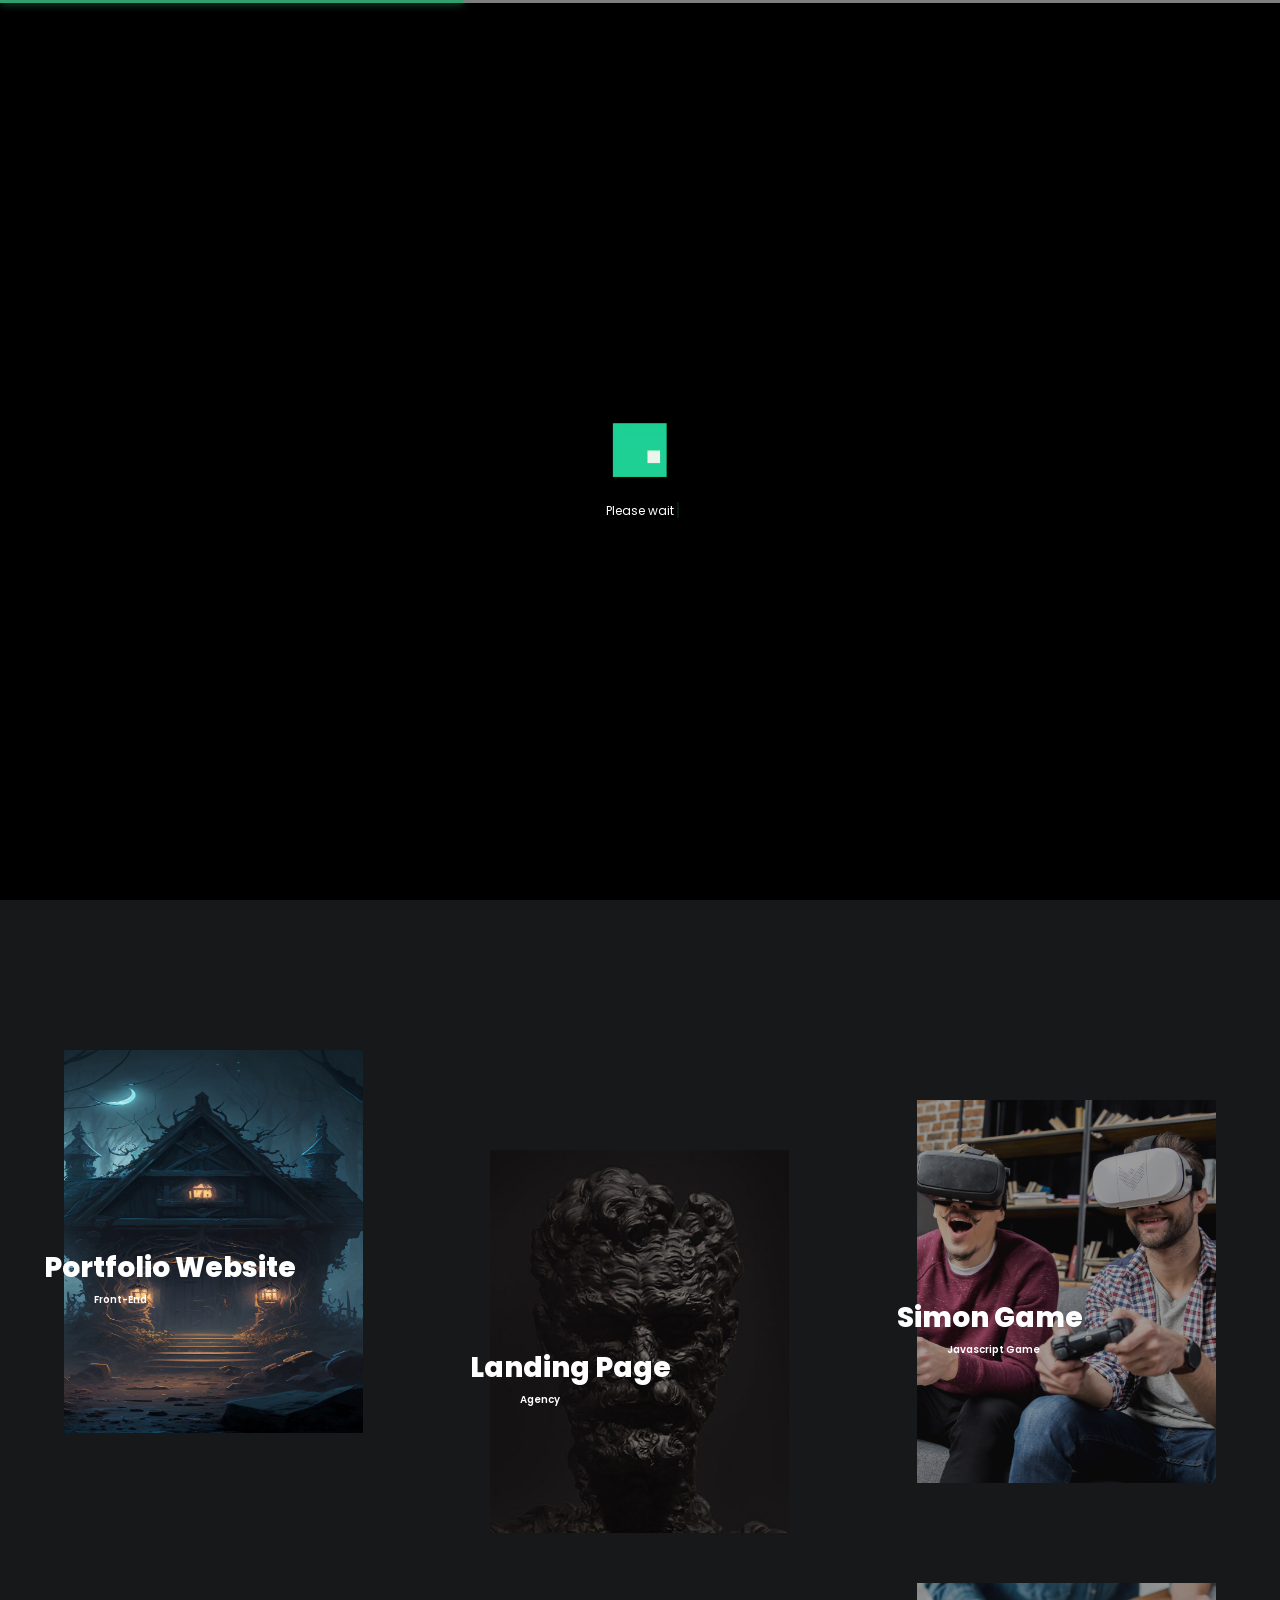
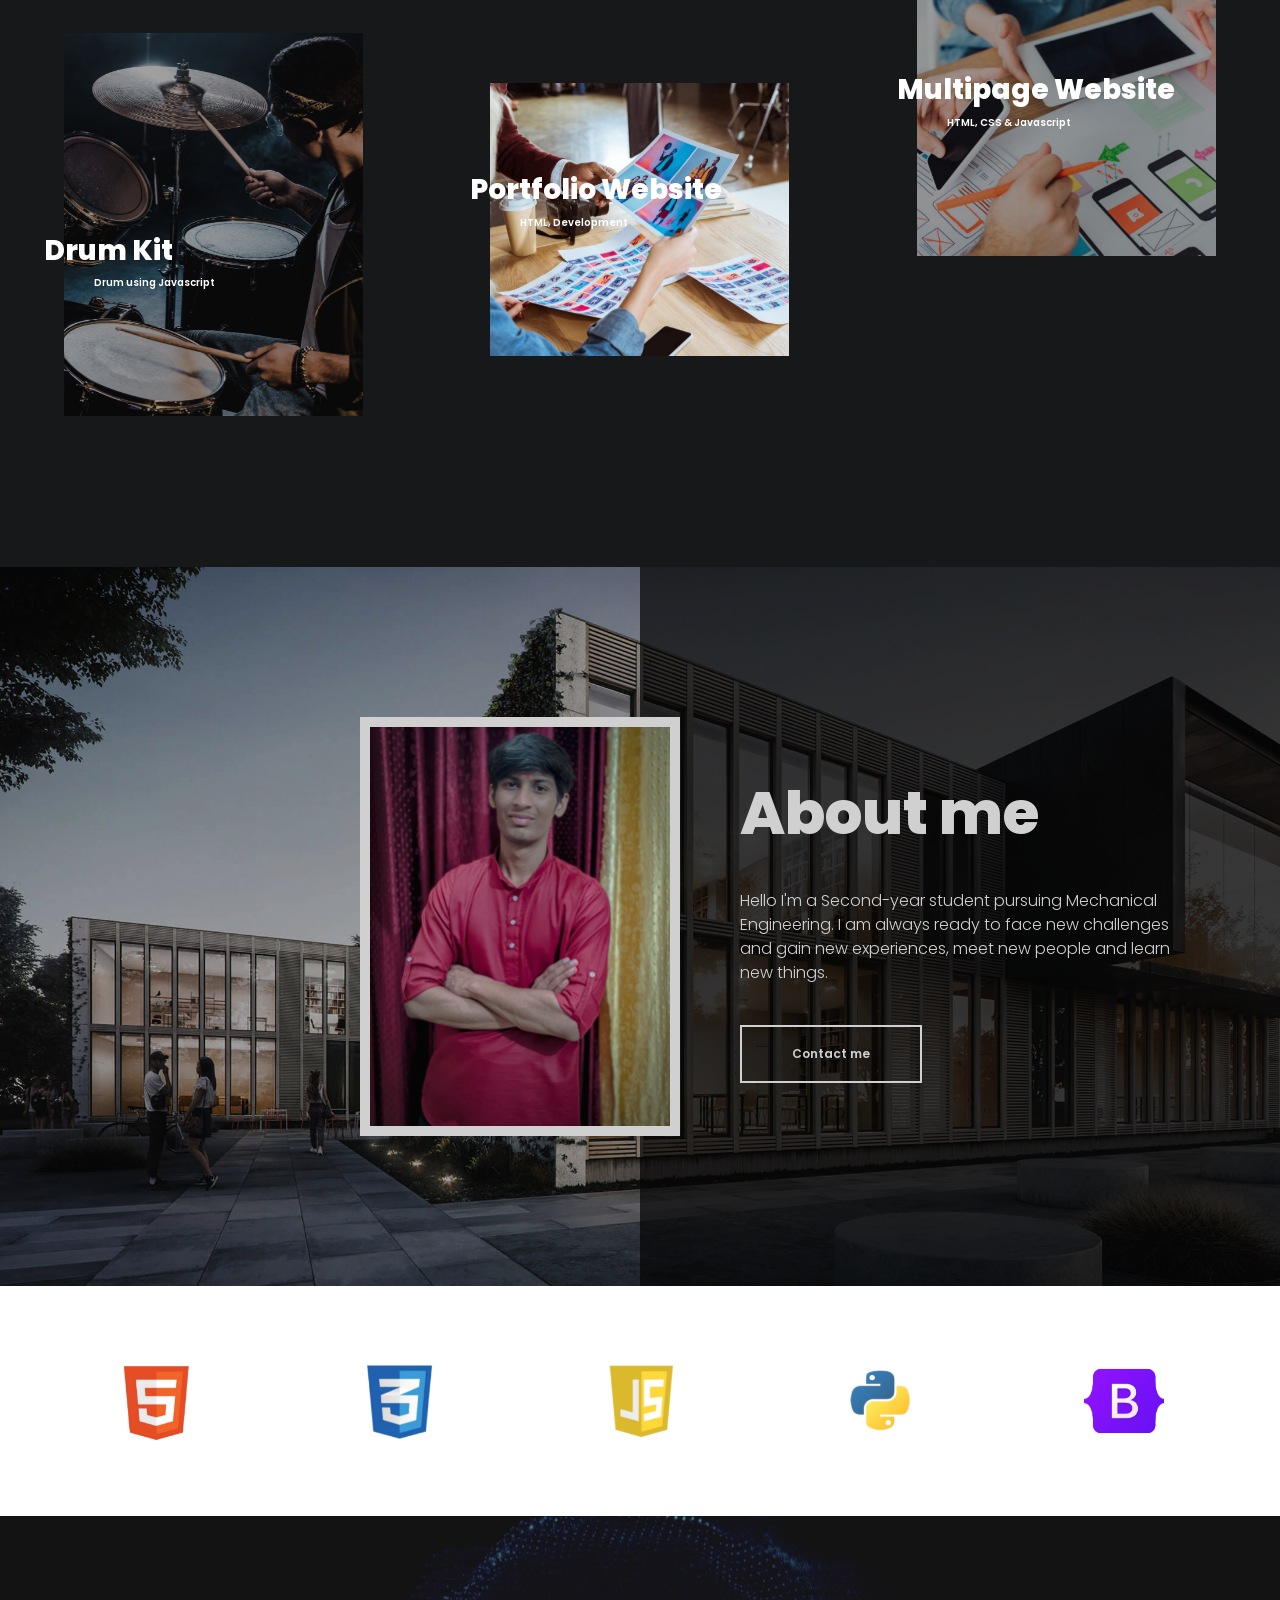
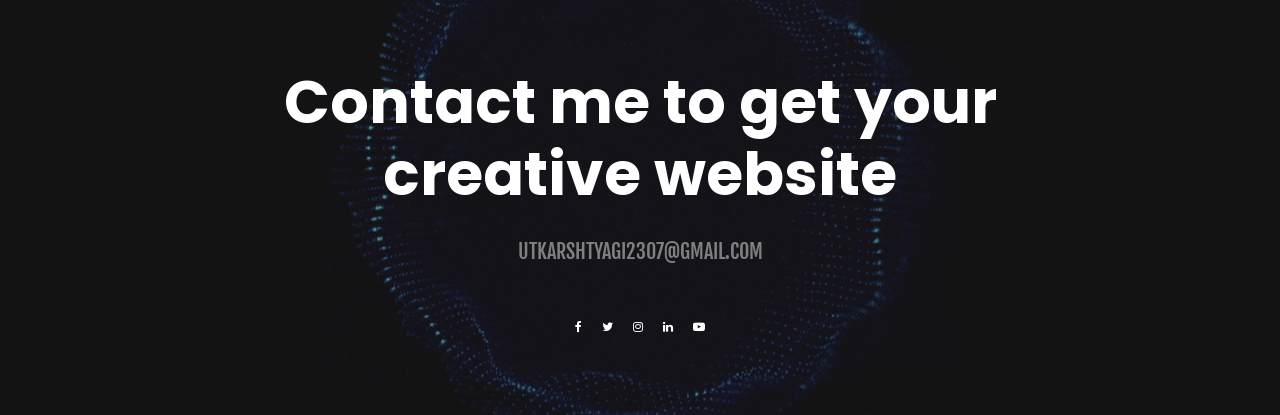
<file: index.html>
<!doctype html>
<html lang="en">
<head>
<meta charset="utf-8">
<meta name="viewport" content="width=device-width, initial-scale=1, shrink-to-fit=no">
<meta name="format-detection" content="telephone=no">
<meta name="theme-color" content="#33a16e"/>
<title>Utkarsh Tyagi</title>
<meta name="author" content="Themezinho">
<meta name="description" content="Unicord | Creative Portfolio for Freelancers & Agencies">
<meta name="keywords" content="creative, works, showcase, portfolio, highlight, projects, parallax, agency, digital, studio, css, animation, transition, svg, html, css">


<!-- TWITTER META -->
<meta name="twitter:card" content="summary">
<meta name="twitter:site" content="@geeky_utkarsh">
<meta name="twitter:creator" content="@geeky_utkarsh">
<meta name="twitter:title" content="Utkarsh Tyagi">

<!-- CSS FILES -->
<link rel="stylesheet" href="css/font-awesome.min.css">
<link rel="stylesheet" href="css/animate.min.css">
<link rel="stylesheet" href="css/swiper.min.css">
<link rel="stylesheet" href="css/bootstrap.min.css">
<link rel="stylesheet" href="css/style.css">
</head>


<body>
<div class="preloader">
  <div class="inner">
    <div class="loader">
      <div class="trackbar">
        <div class="loadbar"></div>
      </div>
    </div>
    <!-- end loader -->
    <div class="holder"> <span class="typewriter" id="typewriter"></span> </div>
    <!-- end holder --> 
  </div>
  <!-- end inner --> 
</div>
<!-- end preloader -->
<div class="transition-overlay">
  <div class="green-layer"></div>
  <div class="black-layer"></div>
</div>
<!-- end transition-overlay -->
<nav class="navigation-menu">
  <div class="green-layer"></div>
  <div class="black-layer"></div>
  <div class="inner">
    <ul>
      <li><a href="#">Home</a></li>
      <li><a href="#portfolio">Portfolio</a></li>
      <li><a href="#about">About</a></li>
      <li><a href="mailto:utkarshtyagi2307@gmail.com">Contact me</a></li>
    </ul>
    <address>
    J.C. BOSE UST<br>
    121006, Faridabad<br>
    Haryana
    </address>
  </div>
  <!-- end inner --> 
</nav>
<!-- end navigation-menu -->
  <nav class="navbar">
    <!-- <div class="logo"> <a href="index.html"><img src="images/logo.png" alt="Image"></a> </div> -->
    <!-- end logo -->
    <div class="email-us">Say <a href="mailto:utkarshtyagi2307@gmail.com"><span class="green">hello</span></a></div>
    <!-- end email-us -->
    <!-- <div class="languages"> <a href="#" class="active">EN</a> <a href="#">RU</a> </div> -->
    <!-- end languages -->
    <div class="sandwich-nav"> <b>MENU</b>
      <div class="sandwich-btn circle" id="sandwich-btn" data-dist="7"> <span></span> <span></span> </div>
      <!-- end sandwich-btn --> 
      
    </div>
    <!-- end sandwich-nav --> 
  </nav>
  <!-- end navbar -->
<header class="header">
	<div class="particles-mask" id="parallax">
  <div class="inner">
  <div class="masker">
  <div class="layer" data-depth="0.2">
   <h1 data-text="Utkarsh">Utkarsh</h1>
   </div>
   <!-- end layer -->
  <div id="particles-js"></div>
  <!-- end particles-js -->
   </div>
   <!-- end masker -->
   <h5>Hi, I am an aspiring front-end developer with a passion for creating beautiful and engaging user interfaces.</h5>
   <a href="tel:8447203113">CONTACT ME</a>
  </div>
  <!-- end inner -->
</div>
<!-- end particles-mask -->
	
  <ul class="social-media">
    <li><a href="https://www.facebook.com/profile.php?id=100008472822147"><i class="fa fa-facebook"></i></a></li>
    <li><a href="https://twitter.com/geeky_utkarsh"><i class="fa fa-twitter"></i></a></li>
    <li><a href="https://www.instagram.com/geeky_utkarsh/"><i class="fa fa-instagram"></i></a></li>
    <li><a href="https://www.linkedin.com/in/utkarsh-tyagi-35b911200/"><i class="fa fa-linkedin"></i></a></li>
    <li><a href="https://www.youtube.com/@UtkarshTyagiOfficial"><i class="fa fa-youtube-play"></i></a></li>
  </ul>
  <div class="scroll-down"><b>SCROLL DOWN</b><span></span></div>
  <!-- end scroll-down --> 
</header>
<!-- end header -->
<div class="header-spacing"></div>
<!-- end header-spacing -->
<main>
<section id="portfolio" class="works">
  <ul>
    <li class="wow fadeInUp">
      <figure data-tilt> <img src="images/works01.png" alt="Image" class="thumb">
        <figcaption>
           <img src="images/brand-logo.png" alt="Image" class="brand">
          
          <h3>Portfolio Website</h3>
          <small>Front-End</small> <a href="https://utkarsh2307ymca.github.io/paravportfolio/">CLICK HERE</a> </figcaption>
      </figure>
    </li>
    <li class="wow fadeInUp">
      <figure data-tilt> <img src="images/works02.jpg" alt="Image" class="thumb">
        <figcaption> <img src="images/brand-logo.png" alt="Image" class="brand">
          <h3>Landing Page</h3>
          <small>Agency</small> <a href="https://promogenz.live/">CLICK HERE</a> </figcaption>
      </figure>
    </li>
    <li class="wow fadeInUp">
      <figure data-tilt> <img src="images/works03.png" alt="Image" class="thumb" style="opacity: 0.6;">
        <figcaption> <img src="images/brand-logo.png" alt="Image" class="brand">
          <h3>Simon Game</h3>
          <small>Javascript Game</small> <a href="https://utkarshtyagi2307.github.io/simongame/">CLICK HERE</a> </figcaption>
      </figure>
    </li>
    <li class="wow fadeInUp">
      <figure data-tilt> <img src="images/works04.png" alt="Image" class="thumb" style="opacity: 0.6;">
        <figcaption> <img src="images/brand-logo.png" alt="Image" class="brand">
          <h3>Drum Kit</h3>
          <small>Drum using Javascript</small> <a href="https://utkarshtyagi2307.github.io/drumkit/">CLICK HERE</a> </figcaption>
      </figure>
    </li>
    <li class="wow fadeInUp">
      <figure data-tilt> <img src="images/works05.jpeg" alt="Image" class="thumb" style="opacity: 0.6;">
        <figcaption> <img src="images/brand-logo.png" alt="Image" class="brand">
          <h3>Multipage Website</h3>
          <small>HTML, CSS & Javascript</small> <a href="https://utkarshtyagi2307.github.io/dhaneeshas/">CLICK HERE</a> </figcaption>
      </figure>
    </li>
    <li class="wow fadeInUp">
      <figure data-tilt> <img src="images/works06.jpeg" alt="Image" class="thumb">
        <figcaption> <img src="images/brand-logo.png" alt="Image" class="brand">
          <h3>Portfolio Website</h3>
          <small>HTML, Development</small> <a href="https://utkarshtyagi2307.github.io/portfolio/">CLICK HERE</a> </figcaption>
      </figure>
    </li>
  </ul>
</section>
<!-- end works -->
<!-- <section class="features-content">
  <div class="container">
    <div class="row">
      <div class="col-lg-5 wow fadeInLeft">
        <h2>BENEFITS WITH UNICORDS</h2>
        <h6>All of our products exist to help you customize your website and add some advanced functionality lacks.</h6>
      </div>
 
      <div class="col-lg-7">
        <div class="row inner">
          <div class="col-md-4 wow fadeInUp"> <img src="images/icon01.png" alt="Image">
            <h4>USER INTERFACE & EXPERIENCE</h4>
            <p>Unicord provides a fantastic living experience.</p>
            <a href="#">LEARN MORE</a> </div>
         
          <div class="col-md-4 wow fadeInUp"> <img src="images/icon02.png" alt="Image">
            <h4>USER FRIENDLY CMS SYSTEMS</h4>
            <p>Website and add some advanced lacks.</p>
            <a href="#">LEARN MORE</a> </div>
        
          <div class="col-md-4 wow fadeInUp"> <img src="images/icon03.png" alt="Image">
            <h4>DIGITAL MEDIA MARKETTING</h4>
            <p>Website and add some advanced functionality.</p>
            <a href="#">LEARN MORE</a> </div>
         
          <div class="col-md-4 wow fadeInUp"> <img src="images/icon02.png" alt="Image">
            <h4>MOBILE APPLICATIONS ANDROID & IOS</h4>
            <p>Website and add some advanced functionality</p>
            <a href="#">LEARN MORE</a> </div>
         
          <div class="col-md-4 wow fadeInUp"> <img src="images/icon03.png" alt="Image">
            <h4>VIDEO EDITION & TV COMMERCIALS</h4>
            <p>Website and add some advanced functionality</p>
            <a href="#">LEARN MORE</a> </div>
       
        </div>
    
      </div>
  
    </div>

  </div>
 
</section> -->
<!-- end features-content -->
<section id="about" class="full-media-content bg-image" data-background="images/hero01.jpg">
  <div class="sides">
    <figure class="wow fadeInLeft"><img src="images/office01.jpeg" alt="Image"></figure>
  </div>
  <!-- end sides -->
  <div class="sides inner-content">
    <div class="inner wow fadeInUp">
      <h5></h5>
      <h2>About me</h2>
      <p>Hello I'm a Second-year student pursuing Mechanical Engineering. I am always ready to face new challenges and gain new experiences, meet new people and learn new things.</p>
      <a href="#">Contact me</a> </div>
    <!-- end inner --> 
  </div>
  <!-- end sides --> 
</section>
<!-- end full-media-content -->
<section class="logos">
  <div class="container">
    <ul>
      <li class="wow fadeInUp">
        <figure> <img src="images/logo01.png" alt="Image">
          <h6>HTML 5</h6>
        </figure>
      </li>
      <li class="wow fadeInUp">
        <figure> <img src="images/logo02.png" alt="Image">
          <h6>CSS 3</h6>
        </figure>
      </li>
      <li class="wow fadeInUp">
        <figure> <img src="images/logo03.png" alt="Image">
          <h6>JAVASCRIPT</h6>
        </figure>
      </li>
      <li class="wow fadeInUp">
        <figure> <img src="images/logo04.png" alt="Image">
          <h6>PYTHON</h6>
        </figure>
      </li>
      <li class="wow fadeInUp">
        <figure> <img src="images/logo05.png" alt="Image">
          <h6>BOOTSTRAP</h6>
        </figure>
      </li>
    </ul>
  </div>
  <!-- end container -->
</section>
<!-- end logos -->
<footer class="footer">
  <div class="container wow fadeIn"> 
   <!-- <img src="images/logo.png" alt="Image"> -->
    <h2>Contact me to get your<br>
      creative website</h2>
    <a href="mailto:utkarshtyagi2307@gmail.com"><h5>utkarshtyagi2307@gmail.com</h5></a>
    <ul>
      <li><a href="https://www.facebook.com/profile.php?id=100008472822147"><i class="fa fa-facebook"></i></a></li>
      <li><a href="https://twitter.com/geeky_utkarsh"><i class="fa fa-twitter"></i></a></li>
      <li><a href="https://www.instagram.com/geeky_utkarsh/"><i class="fa fa-instagram"></i></a></li>
      <li><a href="https://www.linkedin.com/in/utkarsh-tyagi-35b911200/"><i class="fa fa-linkedin"></i></a></li>
      <li><a href="https://www.youtube.com/@UtkarshTyagiOfficial"><i class="fa fa-youtube-play"></i></a></li>
    </ul>
  <!-- end container --> 
</footer>
<!-- end footer --> 
</main>
<!-- end main -->


<!-- JS FILES --> 
<script src="js/jquery.min.js"></script> 
<script src="js/popper.min.js"></script> 
<script src="js/bootstrap.min.js"></script> 
<script src="js/swiper.min.js"></script> 
<script src="js/wow.min.js"></script> 
<script src="js/isotope.min.js"></script> 
<script src="js/tilt.jquery.js"></script> 
<script src="js/jquery.typewriter.js"></script>
<script src='js/TweenMax.min.js'></script> 
<script src='js/imagesloaded.pkgd.min.js'></script>  
<script src='js/particles.min.js'></script>  
<script src='js/jquery.parallax.min.js'></script>  
<script src='js/motion.blur.js'></script>  
<script src="js/scripts.js"></script> 

<!--Start of Tawk.to Script-->
<script type="text/javascript">
  var Tawk_API=Tawk_API||{}, Tawk_LoadStart=new Date();
  (function(){
  var s1=document.createElement("script"),s0=document.getElementsByTagName("script")[0];
  s1.async=true;
  s1.src='https://embed.tawk.to/63efea5d4247f20fefe13436/1gpgimvr1';
  s1.charset='UTF-8';
  s1.setAttribute('crossorigin','*');
  s0.parentNode.insertBefore(s1,s0);
  })();
  </script>
  <!--End of Tawk.to Script-->

</body>
</html>
</file>
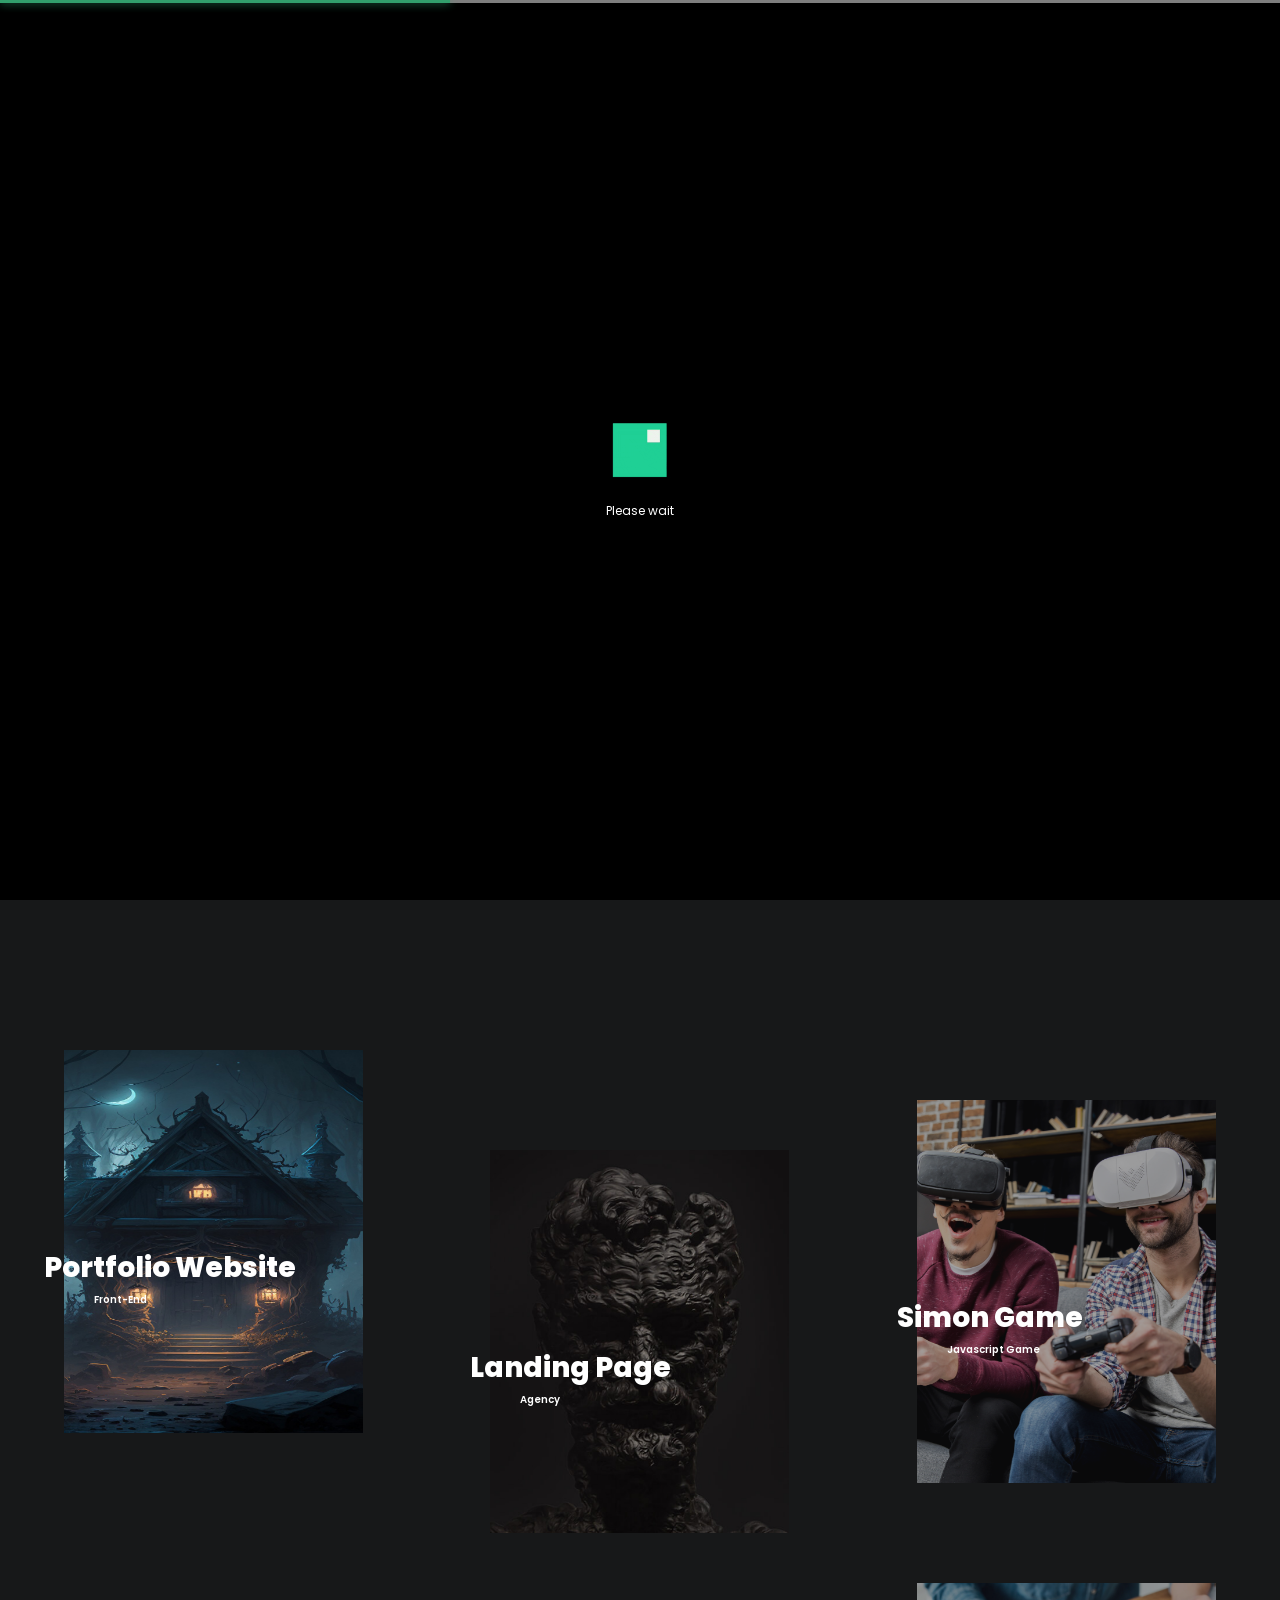
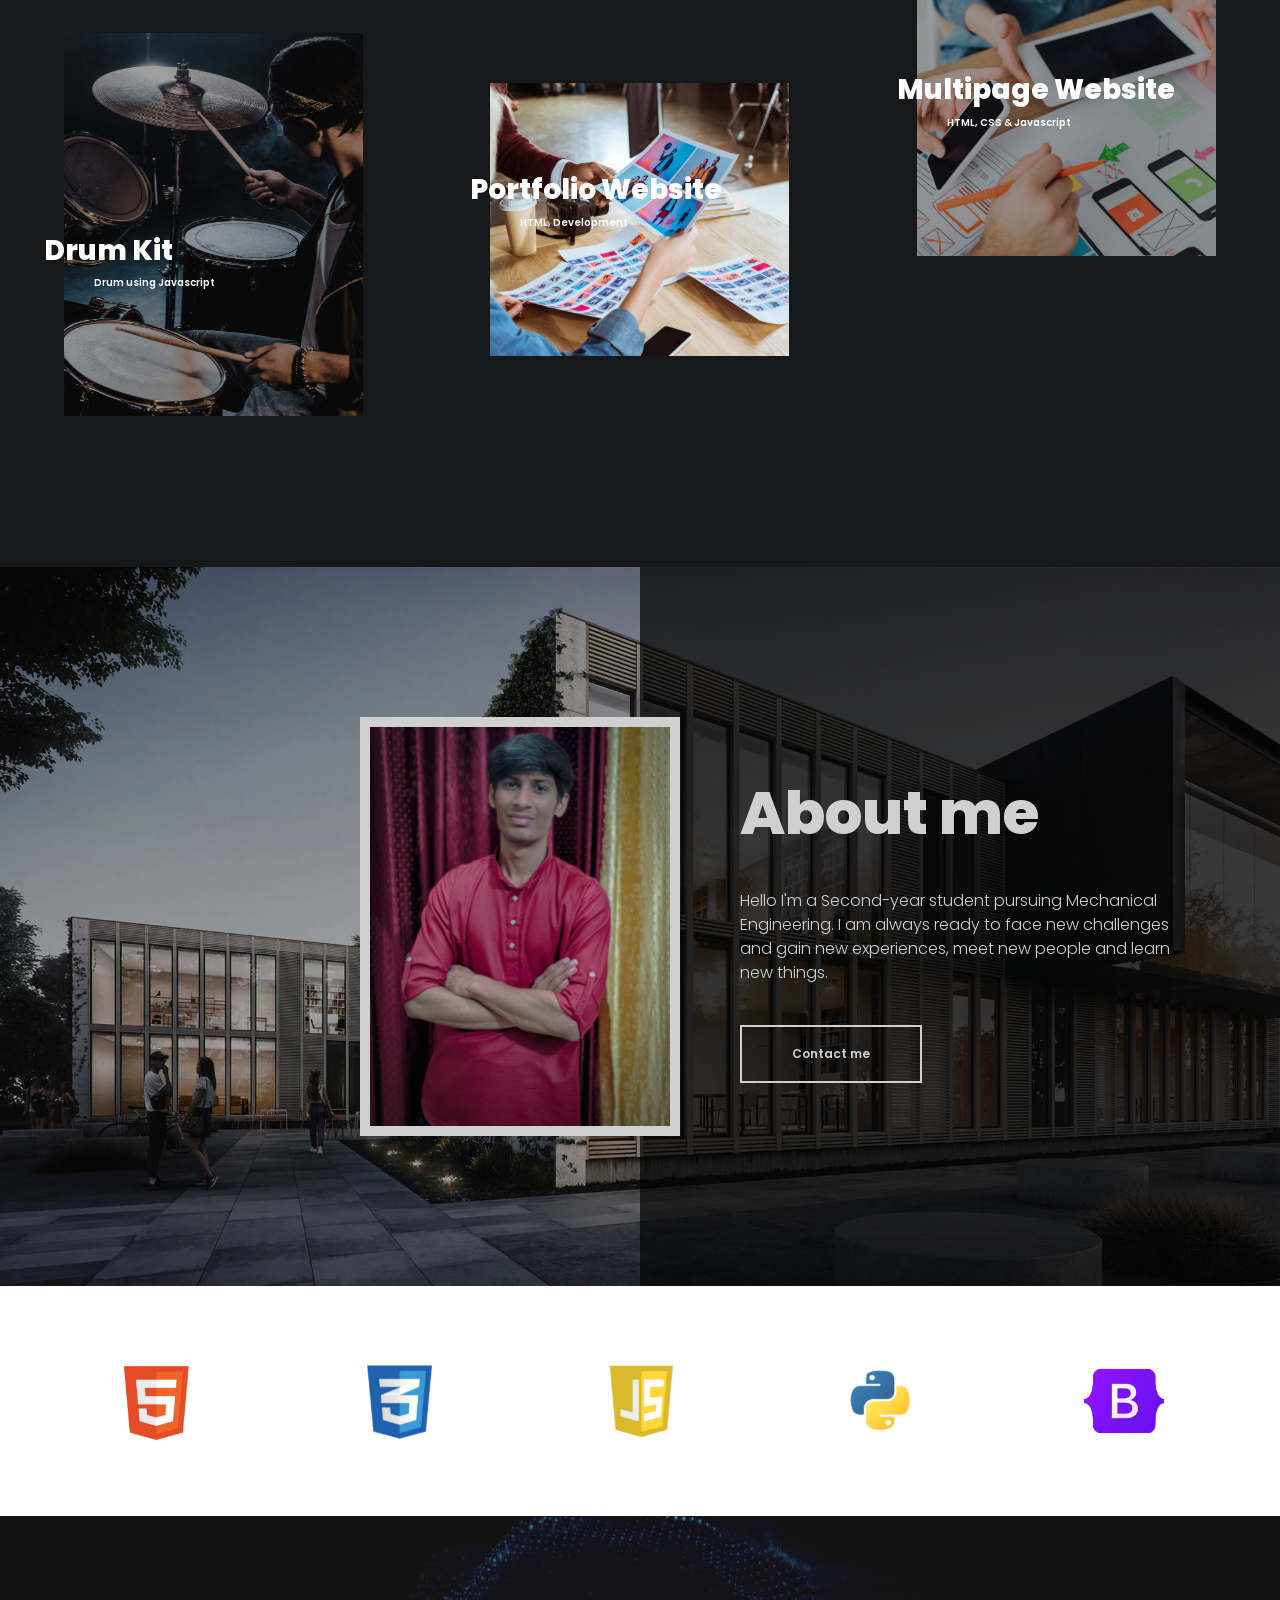
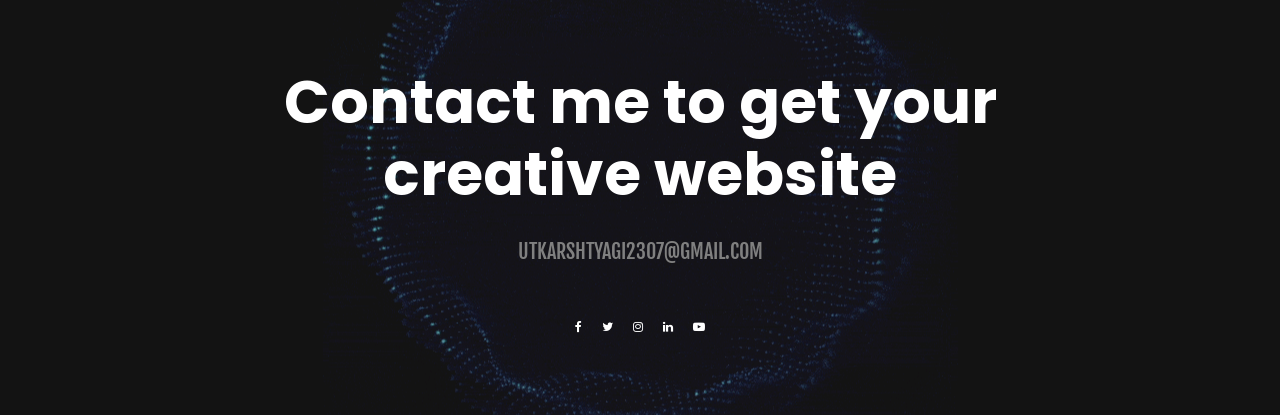
<file: index-particles.html>
<!doctype html>
<html lang="en">
<head>
<meta charset="utf-8">
<meta name="viewport" content="width=device-width, initial-scale=1, shrink-to-fit=no">
<meta name="format-detection" content="telephone=no">
<meta name="theme-color" content="#33a16e"/>
<title>Utkarsh Tyagi</title>
<meta name="author" content="Themezinho">
<meta name="description" content="Unicord | Creative Portfolio for Freelancers & Agencies">
<meta name="keywords" content="creative, works, showcase, portfolio, highlight, projects, parallax, agency, digital, studio, css, animation, transition, svg, html, css">


<!-- TWITTER META -->
<meta name="twitter:card" content="summary">
<meta name="twitter:site" content="@geeky_utkarsh">
<meta name="twitter:creator" content="@geeky_utkarsh">
<meta name="twitter:title" content="Utkarsh Tyagi">

<!-- CSS FILES -->
<link rel="stylesheet" href="css/font-awesome.min.css">
<link rel="stylesheet" href="css/animate.min.css">
<link rel="stylesheet" href="css/swiper.min.css">
<link rel="stylesheet" href="css/bootstrap.min.css">
<link rel="stylesheet" href="css/style.css">
</head>


<body>
<div class="preloader">
  <div class="inner">
    <div class="loader">
      <div class="trackbar">
        <div class="loadbar"></div>
      </div>
    </div>
    <!-- end loader -->
    <div class="holder"> <span class="typewriter" id="typewriter"></span> </div>
    <!-- end holder --> 
  </div>
  <!-- end inner --> 
</div>
<!-- end preloader -->
<div class="transition-overlay">
  <div class="green-layer"></div>
  <div class="black-layer"></div>
</div>
<!-- end transition-overlay -->
<nav class="navigation-menu">
  <div class="green-layer"></div>
  <div class="black-layer"></div>
  <div class="inner">
    <ul>
      <li><a href="#">Home</a></li>
      <li><a href="#portfolio">Portfolio</a></li>
      <li><a href="#about">About</a></li>
      <li><a href="mailto:utkarshtyagi2307@gmail.com">Contact me</a></li>
    </ul>
    <address>
    J.C. BOSE UST<br>
    121006, Faridabad<br>
    Haryana
    </address>
  </div>
  <!-- end inner --> 
</nav>
<!-- end navigation-menu -->
  <nav class="navbar">
    <!-- <div class="logo"> <a href="index.html"><img src="images/logo.png" alt="Image"></a> </div> -->
    <!-- end logo -->
    <div class="email-us">Say <a href="mailto:utkarshtyagi2307@gmail.com"><span class="green">hello</span></a></div>
    <!-- end email-us -->
    <!-- <div class="languages"> <a href="#" class="active">EN</a> <a href="#">RU</a> </div> -->
    <!-- end languages -->
    <div class="sandwich-nav"> <b>MENU</b>
      <div class="sandwich-btn circle" id="sandwich-btn" data-dist="7"> <span></span> <span></span> </div>
      <!-- end sandwich-btn --> 
      
    </div>
    <!-- end sandwich-nav --> 
  </nav>
  <!-- end navbar -->
<header class="header">
	<div class="particles-mask" id="parallax">
  <div class="inner">
  <div class="masker">
  <div class="layer" data-depth="0.2">
   <h1 data-text="Utkarsh">Utkarsh</h1>
   </div>
   <!-- end layer -->
  <div id="particles-js"></div>
  <!-- end particles-js -->
   </div>
   <!-- end masker -->
   <h5>Hi, I am an aspiring front-end developer with a passion for creating beautiful and engaging user interfaces.</h5>
   <a href="callto:8447203113">CONTACT ME</a>
  </div>
  <!-- end inner -->
</div>
<!-- end particles-mask -->
	
  <ul class="social-media">
    <li><a href="https://www.facebook.com/profile.php?id=100008472822147"><i class="fa fa-facebook"></i></a></li>
    <li><a href="https://twitter.com/geeky_utkarsh"><i class="fa fa-twitter"></i></a></li>
    <li><a href="https://www.instagram.com/geeky_utkarsh/"><i class="fa fa-instagram"></i></a></li>
    <li><a href="https://www.linkedin.com/in/utkarsh-tyagi-35b911200/"><i class="fa fa-linkedin"></i></a></li>
    <li><a href="https://www.youtube.com/@UtkarshTyagiOfficial"><i class="fa fa-youtube-play"></i></a></li>
  </ul>
  <div class="scroll-down"><b>SCROLL DOWN</b><span></span></div>
  <!-- end scroll-down --> 
</header>
<!-- end header -->
<div class="header-spacing"></div>
<!-- end header-spacing -->
<main>
<section id="portfolio" class="works">
  <ul>
    <li class="wow fadeInUp">
      <figure data-tilt> <img src="images/works01.png" alt="Image" class="thumb">
        <figcaption>
           <img src="images/brand-logo.png" alt="Image" class="brand">
          
          <h3>Portfolio Website</h3>
          <small>Front-End</small> <a href="case-details.html">CLICK HERE</a> </figcaption>
      </figure>
    </li>
    <li class="wow fadeInUp">
      <figure data-tilt> <img src="images/works02.jpg" alt="Image" class="thumb">
        <figcaption> <img src="images/brand-logo.png" alt="Image" class="brand">
          <h3>Landing Page</h3>
          <small>Agency</small> <a href="case-details.html">CLICK HERE</a> </figcaption>
      </figure>
    </li>
    <li class="wow fadeInUp">
      <figure data-tilt> <img src="images/works03.png" alt="Image" class="thumb" style="opacity: 0.6;">
        <figcaption> <img src="images/brand-logo.png" alt="Image" class="brand">
          <h3>Simon Game</h3>
          <small>Javascript Game</small> <a href="case-details.html">CLICK HERE</a> </figcaption>
      </figure>
    </li>
    <li class="wow fadeInUp">
      <figure data-tilt> <img src="images/works04.png" alt="Image" class="thumb" style="opacity: 0.6;">
        <figcaption> <img src="images/brand-logo.png" alt="Image" class="brand">
          <h3>Drum Kit</h3>
          <small>Drum using Javascript</small> <a href="case-details.html">CLICK HERE</a> </figcaption>
      </figure>
    </li>
    <li class="wow fadeInUp">
      <figure data-tilt> <img src="images/works05.jpeg" alt="Image" class="thumb" style="opacity: 0.6;">
        <figcaption> <img src="images/brand-logo.png" alt="Image" class="brand">
          <h3>Multipage Website</h3>
          <small>HTML, CSS & Javascript</small> <a href="case-details.html">CLICK HERE</a> </figcaption>
      </figure>
    </li>
    <li class="wow fadeInUp">
      <figure data-tilt> <img src="images/works06.jpeg" alt="Image" class="thumb">
        <figcaption> <img src="images/brand-logo.png" alt="Image" class="brand">
          <h3>Portfolio Website</h3>
          <small>HTML, Development</small> <a href="case-details.html">CLICK HERE</a> </figcaption>
      </figure>
    </li>
  </ul>
</section>
<!-- end works -->
<!-- <section class="features-content">
  <div class="container">
    <div class="row">
      <div class="col-lg-5 wow fadeInLeft">
        <h2>BENEFITS WITH UNICORDS</h2>
        <h6>All of our products exist to help you customize your website and add some advanced functionality lacks.</h6>
      </div>
 
      <div class="col-lg-7">
        <div class="row inner">
          <div class="col-md-4 wow fadeInUp"> <img src="images/icon01.png" alt="Image">
            <h4>USER INTERFACE & EXPERIENCE</h4>
            <p>Unicord provides a fantastic living experience.</p>
            <a href="#">LEARN MORE</a> </div>
         
          <div class="col-md-4 wow fadeInUp"> <img src="images/icon02.png" alt="Image">
            <h4>USER FRIENDLY CMS SYSTEMS</h4>
            <p>Website and add some advanced lacks.</p>
            <a href="#">LEARN MORE</a> </div>
        
          <div class="col-md-4 wow fadeInUp"> <img src="images/icon03.png" alt="Image">
            <h4>DIGITAL MEDIA MARKETTING</h4>
            <p>Website and add some advanced functionality.</p>
            <a href="#">LEARN MORE</a> </div>
         
          <div class="col-md-4 wow fadeInUp"> <img src="images/icon02.png" alt="Image">
            <h4>MOBILE APPLICATIONS ANDROID & IOS</h4>
            <p>Website and add some advanced functionality</p>
            <a href="#">LEARN MORE</a> </div>
         
          <div class="col-md-4 wow fadeInUp"> <img src="images/icon03.png" alt="Image">
            <h4>VIDEO EDITION & TV COMMERCIALS</h4>
            <p>Website and add some advanced functionality</p>
            <a href="#">LEARN MORE</a> </div>
       
        </div>
    
      </div>
  
    </div>

  </div>
 
</section> -->
<!-- end features-content -->
<section id="about" class="full-media-content bg-image" data-background="images/hero01.jpg">
  <div class="sides">
    <figure class="wow fadeInLeft"><img src="images/office01.jpeg" alt="Image"></figure>
  </div>
  <!-- end sides -->
  <div class="sides inner-content">
    <div class="inner wow fadeInUp">
      <h5></h5>
      <h2>About me</h2>
      <p>Hello I'm a Second-year student pursuing Mechanical Engineering. I am always ready to face new challenges and gain new experiences, meet new people and learn new things.</p>
      <a href="#">Contact me</a> </div>
    <!-- end inner --> 
  </div>
  <!-- end sides --> 
</section>
<!-- end full-media-content -->
<section class="logos">
  <div class="container">
    <ul>
      <li class="wow fadeInUp">
        <figure> <img src="images/logo01.png" alt="Image">
          <h6>HTML 5</h6>
        </figure>
      </li>
      <li class="wow fadeInUp">
        <figure> <img src="images/logo02.png" alt="Image">
          <h6>CSS 3</h6>
        </figure>
      </li>
      <li class="wow fadeInUp">
        <figure> <img src="images/logo03.png" alt="Image">
          <h6>JAVASCRIPT</h6>
        </figure>
      </li>
      <li class="wow fadeInUp">
        <figure> <img src="images/logo04.png" alt="Image">
          <h6>PYTHON</h6>
        </figure>
      </li>
      <li class="wow fadeInUp">
        <figure> <img src="images/logo05.png" alt="Image">
          <h6>BOOTSTRAP</h6>
        </figure>
      </li>
    </ul>
  </div>
  <!-- end container -->
</section>
<!-- end logos -->
<footer class="footer">
  <div class="container wow fadeIn"> 
   <!-- <img src="images/logo.png" alt="Image"> -->
    <h2>Contact me to get your<br>
      creative website</h2>
    <a href="mailto:utkarshtyagi2307@gmail.com"><h5>utkarshtyagi2307@gmail.com</h5></a>
    <ul>
      <li><a href="https://www.facebook.com/profile.php?id=100008472822147"><i class="fa fa-facebook"></i></a></li>
      <li><a href="https://twitter.com/geeky_utkarsh"><i class="fa fa-twitter"></i></a></li>
      <li><a href="https://www.instagram.com/geeky_utkarsh/"><i class="fa fa-instagram"></i></a></li>
      <li><a href="https://www.linkedin.com/in/utkarsh-tyagi-35b911200/"><i class="fa fa-linkedin"></i></a></li>
      <li><a href="https://www.youtube.com/@UtkarshTyagiOfficial"><i class="fa fa-youtube-play"></i></a></li>
    </ul>
  <!-- end container --> 
</footer>
<!-- end footer --> 
</main>
<!-- end main -->


<!-- JS FILES --> 
<script src="js/jquery.min.js"></script> 
<script src="js/popper.min.js"></script> 
<script src="js/bootstrap.min.js"></script> 
<script src="js/swiper.min.js"></script> 
<script src="js/wow.min.js"></script> 
<script src="js/isotope.min.js"></script> 
<script src="js/tilt.jquery.js"></script> 
<script src="js/jquery.typewriter.js"></script>
<script src='js/TweenMax.min.js'></script> 
<script src='js/imagesloaded.pkgd.min.js'></script>  
<script src='js/particles.min.js'></script>  
<script src='js/jquery.parallax.min.js'></script>  
<script src='js/motion.blur.js'></script>  
<script src="js/scripts.js"></script> 

<!--Start of Tawk.to Script-->
<script type="text/javascript">
  var Tawk_API=Tawk_API||{}, Tawk_LoadStart=new Date();
  (function(){
  var s1=document.createElement("script"),s0=document.getElementsByTagName("script")[0];
  s1.async=true;
  s1.src='https://embed.tawk.to/63efea5d4247f20fefe13436/1gpgimvr1';
  s1.charset='UTF-8';
  s1.setAttribute('crossorigin','*');
  s0.parentNode.insertBefore(s1,s0);
  })();
  </script>
  <!--End of Tawk.to Script-->

</body>
</html>
</file>
<file: css/style.css>
/*

@Author: Themezinho
@URL: http://www.themezinho.net

This file contains the styling for the actual theme, this
is the file you need to edit to change the look of the
theme.


// Table of contents //

	01.	GOOGLE FONTS
	02.	BODY
	03.	CUSTOM CLASSES
	04. FORM ELEMENTS
	05.	SECTIONS
	06.	HTML TAGS
	07.	LINKS
	08.	MODAL
	09.	PAGINATION
	10. PRELOADER
	11.	TRANSITION OVERLAY
	12.	SANDWICH BUTTON
	13.	SCROLL DOWN
	14.	NAVIGATION MENU
	15.	HEADER
	16.	SOCIAL MEDIA
	17.	NAVBAR
	18.	SLIDER
	19.	PAGE HEADER
	20.	VIDEO BG
	21.	WORKS
	22.	FEATURES CONTENT
	23.	LISTING CONTENT
	24.	FULL MEDIA CONTENT
	25.	INTRODUCTION
	26. OUR TEAM
	27.	NEWS
	28.	SAY HELLO
	29.	LOGOS
	30.	FOOTER
	31.	RESPONSIVE TABLET FIXES
	32. REPSONSIVE MOBILE FIXES



*/
/* GOOGLE FONTS */
@import url("https://fonts.googleapis.com/css?family=Fjalla+One|Poppins:300,400,600,800&subset=latin-ext");
* {
  outline: none !important;
}

body {
  font-size: 16px;
  background: #131313;
  font-family: "Poppins", sans-serif;
  -webkit-font-smoothing: antialiased;
  text-rendering: optimizeLegibility;
  -moz-osx-font-smoothing: grayscale;
  height: 100%;
  overflow: hidden;
}

html {
  height: 100%;
}

/* HTML ELEMENTS */
img {
  max-width: 100%;
}

b {
  font-weight: 600;
}

strong {
  font-weight: 800;
}

/* CUSTOM CLASSES */
@media (min-width: 1200px) {
  .container {
    max-width: 1240px;
  }
}
.header-spacing {
  width: 100%;
  height: 100%;
  display: flex;
  flex-wrap: wrap;
}

.overflow {
  overflow: hidden;
}

/* FORM ELEMENTS */
input[type=text] {
  height: 58px;
  line-height: 54px;
  display: inline-block;
  border: 2px solid #eee;
  padding: 0 20px;
}

textarea {
  height: 158px;
  line-height: 54px;
  display: inline-block;
  border: 2px solid #eee;
  padding: 20px;
}

label {
  display: block;
  font-weight: 600;
}

button[type=submit] {
  height: 58px;
  display: inline-block;
  padding: 0 40px;
  color: #fff;
  font-size: 13px;
  font-weight: 700;
  background: #000;
  color: #fff;
  border: none;
}

/* SECTIONS */
main {
  width: 100%;
  display: flex;
  flex-wrap: wrap;
  position: relative;
  z-index: 5;
  background: #171819;
}

/* LINKS */
a {
  -webkit-transition: 0.25s ease-in-out;
  -moz-transition: 0.25s ease-in-out;
  -ms-transition: 0.25s ease-in-out;
  -o-transition: 0.25s ease-in-out;
  transition: 0.25s ease-in-out;
  color: #000;
}
a:hover {
  text-decoration: underline;
}

/* GLITCH ANIMZ */
@keyframes noise-anim {
  0% {
    clip: rect(18px, 9999px, 16px, 0);
  }
  5% {
    clip: rect(129px, 9999px, 91px, 0);
  }
  10% {
    clip: rect(48px, 9999px, 117px, 0);
  }
  15% {
    clip: rect(19px, 9999px, 40px, 0);
  }
  20% {
    clip: rect(46px, 9999px, 53px, 0);
  }
  25% {
    clip: rect(90px, 9999px, 18px, 0);
  }
  30% {
    clip: rect(76px, 9999px, 129px, 0);
  }
  35% {
    clip: rect(48px, 9999px, 62px, 0);
  }
  40% {
    clip: rect(100px, 9999px, 80px, 0);
  }
  45% {
    clip: rect(105px, 9999px, 29px, 0);
  }
  50% {
    clip: rect(78px, 9999px, 79px, 0);
  }
  55% {
    clip: rect(7px, 9999px, 119px, 0);
  }
  60% {
    clip: rect(83px, 9999px, 108px, 0);
  }
  65% {
    clip: rect(80px, 9999px, 92px, 0);
  }
  70% {
    clip: rect(79px, 9999px, 68px, 0);
  }
  75% {
    clip: rect(14px, 9999px, 65px, 0);
  }
  80% {
    clip: rect(76px, 9999px, 78px, 0);
  }
  85% {
    clip: rect(44px, 9999px, 66px, 0);
  }
  90% {
    clip: rect(28px, 9999px, 118px, 0);
  }
  95% {
    clip: rect(125px, 9999px, 79px, 0);
  }
  100% {
    clip: rect(103px, 9999px, 15px, 0);
  }
}
@keyframes noise-anim-2 {
  0% {
    clip: rect(80px, 9999px, 50px, 0);
  }
  5% {
    clip: rect(79px, 9999px, 29px, 0);
  }
  10% {
    clip: rect(8px, 9999px, 80px, 0);
  }
  15% {
    clip: rect(69px, 9999px, 98px, 0);
  }
  20% {
    clip: rect(56px, 9999px, 95px, 0);
  }
  25% {
    clip: rect(4px, 9999px, 94px, 0);
  }
  30% {
    clip: rect(37px, 9999px, 75px, 0);
  }
  35% {
    clip: rect(91px, 9999px, 97px, 0);
  }
  40% {
    clip: rect(128px, 9999px, 127px, 0);
  }
  45% {
    clip: rect(75px, 9999px, 108px, 0);
  }
  50% {
    clip: rect(75px, 9999px, 110px, 0);
  }
  55% {
    clip: rect(94px, 9999px, 83px, 0);
  }
  60% {
    clip: rect(111px, 9999px, 112px, 0);
  }
  65% {
    clip: rect(5px, 9999px, 84px, 0);
  }
  70% {
    clip: rect(90px, 9999px, 54px, 0);
  }
  75% {
    clip: rect(10px, 9999px, 93px, 0);
  }
  80% {
    clip: rect(60px, 9999px, 47px, 0);
  }
  85% {
    clip: rect(70px, 9999px, 119px, 0);
  }
  90% {
    clip: rect(83px, 9999px, 119px, 0);
  }
  95% {
    clip: rect(55px, 9999px, 78px, 0);
  }
  100% {
    clip: rect(64px, 9999px, 91px, 0);
  }
}
/* DOTS MENU */
.dots-menu {
  float: right;
  position: relative;
  width: 20px;
  height: 20px;
  margin: 0;
  cursor: pointer;
}
.dots-menu .pix {
  position: absolute;
  width: 4px;
  height: 4px;
  background-color: #fff;
  border-radius: 100%;
  transition: 0.2s ease-in-out;
}
.dots-menu .pix:nth-of-type(1) {
  transform: translate(0px, 0px);
}
.dots-menu .pix:nth-of-type(2) {
  transform: translate(8px, 0px);
}
.dots-menu .pix:nth-of-type(3) {
  transform: translate(16px, 0px);
}
.dots-menu .pix:nth-of-type(4) {
  transform: translate(0px, 8px);
}
.dots-menu .pix:nth-of-type(5) {
  transform: translate(8px, 8px);
}
.dots-menu .pix:nth-of-type(6) {
  transform: translate(16px, 8px);
}
.dots-menu .pix:nth-of-type(7) {
  transform: translate(0px, 16px);
}
.dots-menu .pix:nth-of-type(8) {
  transform: translate(8px, 16px);
}
.dots-menu .pix:nth-of-type(9) {
  transform: translate(16px, 16px);
}
.dots-menu:hover .pix {
  background-color: #33a16e;
}
.dots-menu:hover .pix:nth-of-type(1) {
  transform: translate(-4px, -4px);
}
.dots-menu:hover .pix:nth-of-type(3) {
  transform: translate(20px, -4px);
}
.dots-menu:hover .pix:nth-of-type(7) {
  transform: translate(-4px, 20px);
}
.dots-menu:hover .pix:nth-of-type(9) {
  transform: translate(20px, 20px);
}
.dots-menu.active .pix:nth-of-type(1) {
  transform: translate(0, 0);
}
.dots-menu.active .pix:nth-of-type(2) {
  transform: translate(4px, 4px);
}
.dots-menu.active .pix:nth-of-type(3) {
  transform: translate(16px, 0);
}
.dots-menu.active .pix:nth-of-type(4) {
  transform: translate(4px, 12px);
}
.dots-menu.active .pix:nth-of-type(6) {
  transform: translate(12px, 4px);
}
.dots-menu.active .pix:nth-of-type(7) {
  transform: translate(0, 16px);
}
.dots-menu.active .pix:nth-of-type(8) {
  transform: translate(12px, 12px);
}
.dots-menu.active .pix:nth-of-type(9) {
  transform: translate(16px, 16px);
}
.dots-menu.active:hover .pix:nth-of-type(1) {
  transform: translate(-4px, -4px);
}
.dots-menu.active:hover .pix:nth-of-type(2) {
  transform: translate(2px, 2px);
}
.dots-menu.active:hover .pix:nth-of-type(3) {
  transform: translate(20px, -4px);
}
.dots-menu.active:hover .pix:nth-of-type(4) {
  transform: translate(2px, 14px);
}
.dots-menu.active:hover .pix:nth-of-type(6) {
  transform: translate(14px, 2px);
}
.dots-menu.active:hover .pix:nth-of-type(7) {
  transform: translate(-4px, 20px);
}
.dots-menu.active:hover .pix:nth-of-type(8) {
  transform: translate(14px, 14px);
}
.dots-menu.active:hover .pix:nth-of-type(9) {
  transform: translate(20px, 20px);
}

/* MODAL */
.modal .modal-dialog {
  width: 600px;
  max-width: 100%;
  margin: 0 auto;
}

.modal .modal-dialog .modal-content {
  width: 100%;
  height: 300px;
  margin-top: 30%;
  border-radius: 0;
  border: none;
  box-shadow: 0 0 40px rgba(0, 0, 0, 0.3);
  position: relative;
}

.modal .modal-dialog .modal-content .close {
  width: 50px;
  height: 50px;
  line-height: 50px;
  background: #33a16e;
  color: #fff;
  position: absolute;
  right: 0;
  top: 0;
  opacity: 1;
  text-align: center;
  font-size: 13px;
}

.modal #map {
  width: 100%;
  height: 300px;
  float: left;
}

.green {
  color: #28a745!important;
}

/* PAGINATION */
.pagination {
  width: 100%;
  height: 40px;
  display: block;
  float: left;
  text-align: center;
  margin: 0;
}
.pagination li.page-item {
  float: none;
  display: inline-block;
}
.pagination li.page-item a.page-link {
  height: 40px;
  line-height: 36px;
  border: 2px solid #000;
  float: left;
  border-radius: 0 !important;
  font-size: 12px;
  color: #000;
  font-weight: 600;
  padding: 0 20px;
}

/* PRELOADER */
.preloader {
  width: 100%;
  height: 100%;
  position: fixed;
  left: 0;
  top: 0;
  z-index: 13;
  background: #33a16e;
  -webkit-transition: all 400ms cubic-bezier(0.595, 0.03, 0, 0.88);
  -moz-transition: all 400ms cubic-bezier(0.595, 0.03, 0, 0.88);
  -o-transition: all 400ms cubic-bezier(0.595, 0.03, 0, 0.88);
  transition: all 400ms cubic-bezier(0.595, 0.03, 0, 0.88);
  /* custom */
  -webkit-transition-timing-function: cubic-bezier(0.595, 0.03, 0, 0.88);
  -moz-transition-timing-function: cubic-bezier(0.595, 0.03, 0, 0.88);
  -o-transition-timing-function: cubic-bezier(0.595, 0.03, 0, 0.88);
  transition-timing-function: cubic-bezier(0.595, 0.03, 0, 0.88);
  /* custom */
}
.preloader .inner {
  width: 100%;
  height: 100%;
  position: absolute;
  left: 0;
  top: 0;
  background: url(../images/preloader.gif) center no-repeat #000;
  background-size: 80px 80px;
  -webkit-transition: all 400ms cubic-bezier(0.595, 0.03, 0, 0.88);
  -moz-transition: all 400ms cubic-bezier(0.595, 0.03, 0, 0.88);
  -o-transition: all 400ms cubic-bezier(0.595, 0.03, 0, 0.88);
  transition: all 400ms cubic-bezier(0.595, 0.03, 0, 0.88);
  /* custom */
  -webkit-transition-timing-function: cubic-bezier(0.595, 0.03, 0, 0.88);
  -moz-transition-timing-function: cubic-bezier(0.595, 0.03, 0, 0.88);
  -o-transition-timing-function: cubic-bezier(0.595, 0.03, 0, 0.88);
  transition-timing-function: cubic-bezier(0.595, 0.03, 0, 0.88);
  /* custom */
}
.preloader .holder {
  width: 100%;
  height: 26px;
  position: absolute;
  left: 0;
  top: 50%;
  margin-top: 50px;
  text-align: center;
}
.preloader .typewriter {
  height: 26px;
  line-height: 26px;
  display: inline-block;
  color: #fff;
}
.preloader .typewriter #typewriter-text {
  float: left;
  font-size: 12px;
  margin-left: 5px;
  margin-top: -2px;
  margin-right: 3px;
}
.preloader .typewriter #typewriter-suffix {
  width: 2px;
  height: 16px;
  display: inline-block;
  background: #33a16e;
  text-indent: -1000px;
  overflow: hidden;
}
.preloader .loader {
  width: 100%;
  height: 3px;
  border: none;
  border-radius: none;
  position: absolute;
  top: 0;
  left: 0;
}
.preloader .loader:after {
  content: "";
  display: block;
  width: 100%;
  height: 100%;
  z-index: 3;
  position: absolute;
  top: 0;
  left: 0;
}
.preloader .trackbar {
  width: 100%;
  height: 100%;
  border-radius: 0;
  color: #fff;
  text-align: center;
  position: relative;
  background: #808080;
  opacity: 0.99;
}
.preloader .loadbar {
  width: 0%;
  height: 100%;
  background: #33a16e;
  box-shadow: 0px 0px 10px #33a16e;
  position: absolute;
  top: 0;
  left: 0;
  z-index: 2;
  animation: flicker 5s infinite;
  overflow: hidden;
}

/* PAGE LOADED */
.page-loaded {
  overflow: inherit;
}
.page-loaded .preloader {
  left: 100%;
  transition-delay: 0.5s;
}
.page-loaded .preloader .inner {
  left: 100%;
}
.page-loaded .navbar {
  transform: translateY(0);
}
.page-loaded .header {
  margin: 0;
}
.page-loaded .header .slider {
  transform: scale(1);
  opacity: 1;
}
.page-loaded .header .slider .gallery-thumbs {
  transform: translateX(0);
  opacity: 1;
}

/* TRANSITION OVERLAY */
.transition-overlay {
  width: 100%;
  height: 100%;
  position: fixed;
  top: 0;
  left: 0;
  z-index: 13;
  visibility: hidden;
}
.transition-overlay .black-layer {
  width: 100%;
  height: 100%;
  position: absolute;
  left: -100%;
  top: 0;
  z-index: 3;
  background: #000;
  -webkit-transition: all 400ms cubic-bezier(0.595, 0.03, 0, 0.88);
  -moz-transition: all 400ms cubic-bezier(0.595, 0.03, 0, 0.88);
  -o-transition: all 400ms cubic-bezier(0.595, 0.03, 0, 0.88);
  transition: all 400ms cubic-bezier(0.595, 0.03, 0, 0.88);
  /* custom */
  -webkit-transition-timing-function: cubic-bezier(0.595, 0.03, 0, 0.88);
  -moz-transition-timing-function: cubic-bezier(0.595, 0.03, 0, 0.88);
  -o-transition-timing-function: cubic-bezier(0.595, 0.03, 0, 0.88);
  transition-timing-function: cubic-bezier(0.595, 0.03, 0, 0.88);
  /* custom */
}
.transition-overlay .green-layer {
  width: 100%;
  height: 100%;
  position: absolute;
  left: -100%;
  top: 0;
  z-index: 2;
  background: #33a16e;
  -webkit-transition: all 400ms cubic-bezier(0.595, 0.03, 0, 0.88);
  -moz-transition: all 400ms cubic-bezier(0.595, 0.03, 0, 0.88);
  -o-transition: all 400ms cubic-bezier(0.595, 0.03, 0, 0.88);
  transition: all 400ms cubic-bezier(0.595, 0.03, 0, 0.88);
  /* custom */
  -webkit-transition-timing-function: cubic-bezier(0.595, 0.03, 0, 0.88);
  -moz-transition-timing-function: cubic-bezier(0.595, 0.03, 0, 0.88);
  -o-transition-timing-function: cubic-bezier(0.595, 0.03, 0, 0.88);
  transition-timing-function: cubic-bezier(0.595, 0.03, 0, 0.88);
  /* custom */
}
.transition-overlay.open {
  visibility: visible;
}
.transition-overlay.open .green-layer {
  left: 0;
  transition-delay: 0s;
}
.transition-overlay.open .black-layer {
  left: 0;
  transition-delay: 0.4s;
}

/* SANDWICH BUTTON */
.sandwich-btn {
  width: 46px;
  height: 46px;
  float: right;
  position: relative;
  cursor: pointer;
  border-radius: 50%;
}
.sandwich-btn span {
  display: block;
  height: 2px;
  width: 18px;
  background: #fff;
  opacity: 1;
  position: absolute;
  right: 8px;
  -webkit-transform: rotate(0deg);
  -moz-transform: rotate(0deg);
  -o-transform: rotate(0deg);
  transform: rotate(0deg);
  -webkit-transition: 0.25s ease-in-out;
  -moz-transition: 0.25s ease-in-out;
  -o-transition: 0.25s ease-in-out;
  transition: 0.25s ease-in-out;
}
.sandwich-btn span:nth-child(1) {
  top: 12px;
}
.sandwich-btn span:nth-child(2) {
  top: 20px;
}
.sandwich-btn.open span:nth-child(1) {
  top: 16px;
  -webkit-transform: rotate(135deg);
  -moz-transform: rotate(135deg);
  -o-transform: rotate(135deg);
  transform: rotate(135deg);
}
.sandwich-btn.open span:nth-child(2) {
  top: 16px;
  -webkit-transform: rotate(-135deg);
  -moz-transform: rotate(-135deg);
  -o-transform: rotate(-135deg);
  transform: rotate(-135deg);
}

/* NAVIGATION MENU */
.navigation-menu {
  width: 100%;
  height: 100%;
  display: flex;
  flex-direction: column;
  justify-content: center;
  position: fixed;
  left: 0;
  top: 0;
  z-index: 8;
  visibility: hidden;
  -webkit-transition: 0.25s ease-in-out;
  -moz-transition: 0.25s ease-in-out;
  -ms-transition: 0.25s ease-in-out;
  -o-transition: 0.25s ease-in-out;
  transition: 0.25s ease-in-out;
}
.navigation-menu .black-layer {
  width: 100%;
  height: 100%;
  position: absolute;
  left: -100%;
  top: 0;
  z-index: 3;
  background: #000;
  -webkit-transition: all 400ms cubic-bezier(0.595, 0.03, 0, 0.88);
  -moz-transition: all 400ms cubic-bezier(0.595, 0.03, 0, 0.88);
  -o-transition: all 400ms cubic-bezier(0.595, 0.03, 0, 0.88);
  transition: all 400ms cubic-bezier(0.595, 0.03, 0, 0.88);
  /* custom */
  -webkit-transition-timing-function: cubic-bezier(0.595, 0.03, 0, 0.88);
  -moz-transition-timing-function: cubic-bezier(0.595, 0.03, 0, 0.88);
  -o-transition-timing-function: cubic-bezier(0.595, 0.03, 0, 0.88);
  transition-timing-function: cubic-bezier(0.595, 0.03, 0, 0.88);
  /* custom */
}
.navigation-menu .green-layer {
  width: 100%;
  height: 100%;
  position: absolute;
  left: -100%;
  top: 0;
  z-index: 2;
  background: #33a16e;
  -webkit-transition: all 400ms cubic-bezier(0.595, 0.03, 0, 0.88);
  -moz-transition: all 400ms cubic-bezier(0.595, 0.03, 0, 0.88);
  -o-transition: all 400ms cubic-bezier(0.595, 0.03, 0, 0.88);
  transition: all 400ms cubic-bezier(0.595, 0.03, 0, 0.88);
  /* custom */
  -webkit-transition-timing-function: cubic-bezier(0.595, 0.03, 0, 0.88);
  -moz-transition-timing-function: cubic-bezier(0.595, 0.03, 0, 0.88);
  -o-transition-timing-function: cubic-bezier(0.595, 0.03, 0, 0.88);
  transition-timing-function: cubic-bezier(0.595, 0.03, 0, 0.88);
  /* custom */
}
.navigation-menu .inner {
  color: #fff;
  position: relative;
  z-index: 4;
  text-align: center;
  -webkit-transition: all 400ms cubic-bezier(0.595, 0.03, 0, 0.88);
  -moz-transition: all 400ms cubic-bezier(0.595, 0.03, 0, 0.88);
  -o-transition: all 400ms cubic-bezier(0.595, 0.03, 0, 0.88);
  transition: all 400ms cubic-bezier(0.595, 0.03, 0, 0.88);
  /* custom */
  -webkit-transition-timing-function: cubic-bezier(0.595, 0.03, 0, 0.88);
  -moz-transition-timing-function: cubic-bezier(0.595, 0.03, 0, 0.88);
  -o-transition-timing-function: cubic-bezier(0.595, 0.03, 0, 0.88);
  transition-timing-function: cubic-bezier(0.595, 0.03, 0, 0.88);
  /* custom */
  opacity: 0;
  transform: scale(1.1);
}
.navigation-menu .inner ul {
  display: block;
  margin: 0;
  padding: 0;
}
.navigation-menu .inner ul li {
  display: block;
  margin: 0;
  padding: 0;
  position: relative;
}
.navigation-menu .inner ul li:hover ul {
  opacity: 1;
  visibility: visible;
}
.navigation-menu .inner ul li ul {
  width: 100%;
  height: 100%;
  display: flex;
  flex-direction: row;
  position: absolute;
  left: 0;
  top: 0;
  background: rgba(0, 0, 0, 0.95);
  text-align: center;
  flex-wrap: wrap;
  justify-content: center;
  align-items: center;
  opacity: 0;
  visibility: hidden;
  -webkit-transition: 0.25s ease-in-out;
  -moz-transition: 0.25s ease-in-out;
  -ms-transition: 0.25s ease-in-out;
  -o-transition: 0.25s ease-in-out;
  transition: 0.25s ease-in-out;
  transition-delay: 0s !important;
}
.navigation-menu .inner ul li ul li {
  margin: 0 20px;
  padding: 0;
  list-style: none;
  position: static;
}
.navigation-menu .inner ul li ul li a {
  float: left;
  font-size: 18px;
}
.navigation-menu .inner ul li ul li a:before {
  display: none;
}
.navigation-menu .inner ul li ul li a:hover {
  color: #33a16e;
}
.navigation-menu .inner ul li a {
  font-size: 50px;
  font-weight: 800;
  color: #fff;
  position: relative;
}
.navigation-menu .inner ul li a:before {
  content: "";
  width: 0;
  height: 10px;
  position: absolute;
  left: 0;
  bottom: 12px;
  background: #33a16e;
  z-index: -1;
  -webkit-transition: 0.25s ease-in-out;
  -moz-transition: 0.25s ease-in-out;
  -ms-transition: 0.25s ease-in-out;
  -o-transition: 0.25s ease-in-out;
  transition: 0.25s ease-in-out;
}
.navigation-menu .inner ul li a:hover {
  text-decoration: none;
}
.navigation-menu .inner ul li a:hover:before {
  width: 100%;
}
.navigation-menu .inner address {
  margin-top: 50px;
  font-size: 18px;
  font-family: "Fjalla One", sans-serif;
}
.navigation-menu.open {
  visibility: visible;
}
.navigation-menu.open .green-layer {
  left: 0;
  transition-delay: 0s;
}
.navigation-menu.open .black-layer {
  left: 0;
  transition-delay: 0.4s;
}
.navigation-menu.open .inner {
  opacity: 1;
  transition-delay: 0.5s;
  transform: scale(1);
}

/* HEADER */
.header {
  width: 100%;
  height: 100%;
  display: flex;
  flex-wrap: wrap;
  position: fixed;
  left: 0;
  top: 0;
}

/* SOCIAL MEDIA */
.social-media {
  width: 38px;
  position: absolute;
  z-index: 7;
  left: 60px;
  top: 200px;
  text-align: center;
  margin: 0;
  padding: 0;
}
.social-media li {
  width: 100%;
  float: left;
  display: block;
  padding: 0;
  list-style: none;
}
.social-media li a {
  width: 100%;
  float: left;
  color: #fff;
  font-size: 13px;
  margin: 10px 0;
}
.social-media li a:hover {
  color: #33a16e;
}

/* SCROLL DOWN */
.scroll-down {
  width: 1px;
  height: 90px;
  position: absolute;
  left: 63px;
  bottom: 30px;
  z-index: 2;
}
.scroll-down b {
  width: 100px;
  font-size: 10px;
  font-weight: 600;
  color: #fff;
  transform-origin: left;
  margin-left: -15px;
  margin-top: 0;
  transform: rotate(90deg);
  float: left;
}
.scroll-down span {
  display: block;
  position: relative;
  padding-top: 79px;
  text-align: center;
}

.scroll-down span::before {
  -webkit-animation: elasticus 1.2s cubic-bezier(1, 0, 0, 1) infinite;
  -moz-animation: elasticus 1.2s cubic-bezier(1, 0, 0, 1) infinite;
  -o-animation: elasticus 1.2s cubic-bezier(1, 0, 0, 1) infinite;
  animation: elasticus 1.2s cubic-bezier(1, 0, 0, 1) infinite;
}

.scroll-down span::before {
  position: absolute;
  top: 0px;
  left: 50%;
  margin-left: -0.5px;
  width: 1px;
  height: 90px;
  background: #fff;
  content: "";
}

/* NAVBAR */
.navbar {
  width: 100%;
  height: 78px;
  display: flex;
  flex-wrap: wrap;
  padding: 20px 60px;
  position: fixed;
  left: 0;
  top: 0;
  z-index: 11;
  transform: translateY(-100%);
  -webkit-transition: all 400ms cubic-bezier(0.595, 0.03, 0, 0.88);
  -moz-transition: all 400ms cubic-bezier(0.595, 0.03, 0, 0.88);
  -o-transition: all 400ms cubic-bezier(0.595, 0.03, 0, 0.88);
  transition: all 400ms cubic-bezier(0.595, 0.03, 0, 0.88);
  /* custom */
  -webkit-transition-timing-function: cubic-bezier(0.595, 0.03, 0, 0.88);
  -moz-transition-timing-function: cubic-bezier(0.595, 0.03, 0, 0.88);
  -o-transition-timing-function: cubic-bezier(0.595, 0.03, 0, 0.88);
  transition-timing-function: cubic-bezier(0.595, 0.03, 0, 0.88);
  /* custom */
  transition-delay: 0.8s;
}
.navbar.hide {
  transform: translateY(-100%);
}
.navbar .logo {
  margin-left: 0;
  margin-right: 30px;
}
.navbar .logo img {
  height: 45px;
}
.navbar .email-us {
  margin-left: 0;
  margin-right: auto;
  color: #fff;
  font-size: 14px;
}
.navbar .email-us a {
  color: #33a16e;
  /* text-decoration: underline; */
  font-size: 22px;
  font-weight: 600;
}
.navbar .email-us a:hover {
  color: #0fd97b;
}
.navbar .email-us a span {
  color: #fff;
  text-decoration: underline;
}
.navbar .languages {
  margin-right: 50px;
  font-family: "Fjalla One", sans-serif;
}
.navbar .languages a {
  float: left;
  margin-left: 10px;
  color: #808080;
  font-size: 14px;
  color: #808080;
}
.navbar .languages a:hover {
  color: #33a16e;
  text-decoration: none;
}
.navbar .languages a.active {
  color: #fff;
}
.navbar .sandwich-nav {
  margin-right: 0;
}
.navbar .sandwich-nav b {
  font-size: 14px;
  line-height: 38px;
  color: #fff;
  font-weight: 400;
  font-family: "Fjalla One", sans-serif;
}
.navbar .sandwich-nav .circle {
  width: 38px;
  height: 38px;
  float: right;
  border: 2px solid rgba(255, 255, 255, 0.2);
  border-radius: 50%;
  margin-left: 10px;
  position: relative;
  cursor: pointer;
}
.navbar .sandwich-nav .circle.open {
  border-color: #fff;
  background: #fff;
}
.navbar .sandwich-nav .circle.open span {
  background: #000;
}

/* SLIDER */
.header {
  margin: 0;
}
.header .slider {
  width: 100%;
  height: 100%;
  position: absolute;
  left: 0;
  top: 0;
  transform: scale(1.4);
  -webkit-transition: all 400ms cubic-bezier(0.595, 0.03, 0, 0.88);
  -moz-transition: all 400ms cubic-bezier(0.595, 0.03, 0, 0.88);
  -o-transition: all 400ms cubic-bezier(0.595, 0.03, 0, 0.88);
  transition: all 400ms cubic-bezier(0.595, 0.03, 0, 0.88);
  /* custom */
  -webkit-transition-timing-function: cubic-bezier(0.595, 0.03, 0, 0.88);
  -moz-transition-timing-function: cubic-bezier(0.595, 0.03, 0, 0.88);
  -o-transition-timing-function: cubic-bezier(0.595, 0.03, 0, 0.88);
  transition-timing-function: cubic-bezier(0.595, 0.03, 0, 0.88);
  /* custom */
  transition-delay: 0.6s;
  opacity: 0;
}
.header .slider:after {
  content: "";
  width: 100%;
  height: 100%;
  position: absolute;
  left: 0;
  top: 0;
  background: url(../images/lines.png);
  z-index: 1;
}
.header .gallery-top {
  width: 100%;
  height: 100%;
  position: absolute;
  left: 0;
  top: 0;
  z-index: 2;
  background: #000;
}
.header .gallery-top .swiper-wrapper {
  opacity: 0.6;
}
.header .gallery-top .swiper-wrapper .slide-inner {
  width: 100%;
  height: 100%;
  position: absolute;
  left: 0;
  top: 0;
  z-index: 1;
  background-size: cover;
  background-position: center;
  display: flex;
  justify-content: center;
  align-items: center;
}

.header .gallery-thumbs {
  height: 60%;
  position: absolute;
  left: 60px;
  top: 20%;
  z-index: 2;
  overflow: hidden;
  transform: translateX(-100px);
  opacity: 0;
  -webkit-transition: all 400ms cubic-bezier(0.595, 0.03, 0, 0.88);
  -moz-transition: all 400ms cubic-bezier(0.595, 0.03, 0, 0.88);
  -o-transition: all 400ms cubic-bezier(0.595, 0.03, 0, 0.88);
  transition: all 400ms cubic-bezier(0.595, 0.03, 0, 0.88);
  /* custom */
  -webkit-transition-timing-function: cubic-bezier(0.595, 0.03, 0, 0.88);
  -moz-transition-timing-function: cubic-bezier(0.595, 0.03, 0, 0.88);
  -o-transition-timing-function: cubic-bezier(0.595, 0.03, 0, 0.88);
  transition-timing-function: cubic-bezier(0.595, 0.03, 0, 0.88);
  /* custom */
  transition-delay: 0.8s;
}
.header .gallery-thumbs .swiper-slide {
  width: 100%;
  display: flex;
  flex-direction: column;
  justify-content: center;
  font-size: 90px;
  color: #808080;
  font-weight: 700;
}
.header .gallery-thumbs .swiper-slide.swiper-slide-active {
  color: #fff;
}
.header .gallery-thumbs .swiper-slide.swiper-slide-active a {
  display: block;
}
.header .gallery-thumbs .swiper-slide a {
  font-size: 14px;
  display: none;
  float: right;
  color: #33a16e;
  font-weight: 600;
  margin-bottom: 0;
  margin-top: -20px;
}
.header .gallery-thumbs .swiper-slide a:hover {
  text-decoration: none;
}
.header .gallery-thumbs .swiper-slide a:hover .plus {
  color: #000;
  background: #fff;
}
.header .gallery-thumbs .swiper-slide a .plus {
  width: 30px;
  height: 30px;
  display: inline-block;
  border: 2px solid rgba(255, 255, 255, 0.3);
  border-radius: 50%;
  margin-left: 6px;
  text-align: center;
  line-height: 27px;
  color: #fff;
  -webkit-transition: 0.25s ease-in-out;
  -moz-transition: 0.25s ease-in-out;
  -ms-transition: 0.25s ease-in-out;
  -o-transition: 0.25s ease-in-out;
  transition: 0.25s ease-in-out;
}

.header .swiper-pagination {
  width: auto;
  position: absolute;
  left: 60px;
  bottom: 30px;
  color: #fff;
  z-index: 99;
}

.header .swiper-pagination span:first-child {
  font-size: 56px;
  height: 50px;
  line-height: 50px;
  float: left;
  overflow: hidden;
  padding-top: 3px;
  font-weight: 600;
}

.header .swiper-pagination span:last-child {
  font-size: 14px;
}

.header .swiper-pagination span:before {
  content: "0";
}

/* PARTICLES MASK */
.particles-mask {
  width: 100%;
  height: 100%;
  display: flex;
  flex-wrap: wrap;
  flex-direction: column;
  justify-content: center;
  text-align: center;
  position: absolute;
  top: 0;
  left: 0;
  background: url(../images/pattern-bg2.png) center no-repeat #131313;
  background-size: auto 100% !important;
  padding: 0 100px;
}
.particles-mask .inner {
  width: 100%;
}
.particles-mask .inner .masker {
  width: 100%;
  overflow: hidden;
  position: relative;
}
.particles-mask .inner .masker h1 {
  display: inline-block;
  margin-bottom: 15px;
  font-size: 12vw;
  font-weight: 800;
  line-height: 1;
  color: #fff;
  position: relative;
}
.particles-mask .inner .masker h1:before {
  content: attr(data-text);
  position: absolute;
  left: -2px;
  text-shadow: 1px 0 blue;
  top: 0;
  color: white;
  overflow: hidden;
  clip: rect(0, 900px, 0, 0);
  animation: noise-anim-2 3s infinite linear alternate-reverse;
}
.particles-mask .inner .masker h1:after {
  content: attr(data-text);
  position: absolute;
  left: 2px;
  text-shadow: -1px 0 red;
  top: 0;
  color: white;
  overflow: hidden;
  clip: rect(0, xw00px, 0, 0);
  animation: noise-anim 2s infinite linear alternate-reverse;
}
.particles-mask .inner h5 {
  color: #fff;
  font-weight: 300;
  font-size: 20px;
  padding: 0 30%;
  line-height: 30px;
  margin-bottom: 40px;
}
.particles-mask .inner a {
  height: 58px;
  line-height: 56px;
  display: inline-block;
  border: 1px solid #fff;
  color: #fff;
  padding: 0 45px;
  font-size: 12px;
  font-weight: 600;
}
.particles-mask .inner a:hover {
  background: #33a16e;
  color: #fff;
  border-color: #33a16e;
  text-decoration: none;
}
.particles-mask #particles-js {
  width: 100%;
  height: 100%;
  position: absolute;
  left: 0;
  top: 0;
  mix-blend-mode: darken;
}

/* MOTION BLUR */
.motion-blur {
  width: 100%;
  height: 100%;
  display: flex;
  flex-wrap: wrap;
  flex-direction: column;
  justify-content: center;
  position: absolute;
  left: 0;
  top: 0;
}
.motion-blur canvas {
  width: 100%;
  height: 100%;
  position: absolute;
  left: 0;
  top: 0;
}
.motion-blur .inner {
  display: inline-block;
  position: relative;
  z-index: 2;
  text-align: center;
}
.motion-blur .inner h1 {
  font-size: 10vw;
  font-weight: 800;
  color: #fff;
  -webkit-text-fill-color: transparent;
  -webkit-text-stroke-width: 1px;
  -webkit-text-stroke-color: #fff;
  line-height: 1;
  margin-bottom: 20px;
}
.motion-blur .inner h5 {
  font-size: 20px;
  font-weight: 800;
  color: #fff;
  margin-bottom: 40px;
}
.motion-blur .inner a {
  width: 48px;
  height: 48px;
  line-height: 46px;
  display: inline-block;
  text-align: center;
  color: #fff;
  border-radius: 50%;
  font-size: 24px;
  font-weight: 300;
  border: 2px solid #fff;
}
.motion-blur .inner a:hover {
  background: #fff;
  color: #000;
  text-decoration: none;
}

/* ANIMATION BG*/
.animation-bg {
  width: 100%;
  height: 100%;
  display: flex;
  flex-wrap: wrap;
  flex-direction: column;
  justify-content: center;
  position: absolute;
  left: 0;
  top: 0;
  background: url(../images/anim-hero.gif) center no-repeat #131313;
}
.animation-bg .inner {
  display: inline-block;
  position: relative;
  z-index: 2;
  text-align: center;
}
.animation-bg .inner img {
  display: inline-block;
  width: 650px;
  max-width: 100%;
}

/* VIDEO HERO */
.video-hero {
  width: 100%;
  height: 100%;
  display: flex;
  flex-wrap: wrap;
  flex-direction: column;
  justify-content: center;
  position: absolute;
  left: 0;
  top: 0;
}
.video-hero .inner {
  display: inline-block;
  position: relative;
  z-index: 2;
  text-align: center;
}
.video-hero .inner h1 {
  font-size: 10vw;
  font-weight: 800;
  color: #fff;
  -webkit-text-fill-color: transparent;
  -webkit-text-stroke-width: 1px;
  -webkit-text-stroke-color: #fff;
  line-height: 1;
  margin-bottom: 20px;
}
.video-hero .inner h5 {
  font-size: 20px;
  font-weight: 800;
  color: #fff;
  margin-bottom: 40px;
}
.video-hero a {
  height: 58px;
  line-height: 56px;
  display: inline-block;
  border: 1px solid #fff;
  color: #fff;
  padding: 0 45px;
  font-size: 12px;
  font-weight: 600;
}
.video-hero a:hover {
  background: #33a16e;
  color: #fff;
  border-color: #33a16e;
  text-decoration: none;
}

/* PAGE HEADER */
.page-header {
  width: 100%;
  height: 600px;
  display: flex;
  flex-wrap: wrap;
  flex-direction: column;
  justify-content: center;
  position: relative;
  background: #000;
  position: fixed;
  left: 0;
  top: 0;
}
.page-header:after {
  content: "";
  width: 100%;
  height: 100%;
  position: absolute;
  left: 0;
  top: 0;
  background: url(../images/lines.png);
  z-index: 1;
}
.page-header .inner {
  width: 100%;
  padding: 0 60px;
  margin-top: 39px;
  position: relative;
  z-index: 3;
}
.page-header .inner h2 {
  font-size: 8em;
  font-weight: 800;
  line-height: 1;
  color: #fff;
  position: relative;
}
.page-header .inner h2:before {
  content: attr(data-text);
  position: absolute;
  left: -2px;
  text-shadow: 1px 0 blue;
  top: 0;
  color: white;
  overflow: hidden;
  clip: rect(0, 900px, 0, 0);
  animation: noise-anim-2 3s infinite linear alternate-reverse;
}
.page-header .inner h2:after {
  content: attr(data-text);
  position: absolute;
  left: 2px;
  text-shadow: -1px 0 red;
  top: 0;
  color: white;
  overflow: hidden;
  clip: rect(0, xw00px, 0, 0);
  animation: noise-anim 2s infinite linear alternate-reverse;
}
.page-header .inner p {
  font-size: 26px;
  line-height: 40px;
  color: #fff;
  font-weight: 300;
  margin-bottom: 0;
  padding-right: 40%;
}

.page-header-spacing {
  width: 100%;
  height: 600px;
  display: flex;
  flex-wrap: nowrap;
}

/* VIDEO BG */
.video-bg {
  width: 100%;
  height: 100%;
  position: absolute;
  left: 0;
  top: 0;
  overflow: hidden;
  background: #000;
}
.video-bg video {
  min-height: 100%;
  min-width: 100%;
  position: absolute;
  left: 0;
  top: 50%;
  transform: translateY(-50%);
  opacity: 0.1;
  mix-blend-mode: luminosity;
}

/* WORKS */
.works {
  width: 100%;
  display: flex;
  flex-wrap: wrap;
  padding-top: 150px;
  padding-bottom: 50px;
}
.works.two-cols ul li {
  width: 50%;
}
.works.four-cols ul li {
  width: 25%;
}
.works.four-cols ul li figure figcaption {
  padding: 20px;
}
.works.four-cols ul li figure figcaption h3 {
  font-size: 20px;
  margin-left: -30px;
}
.works.four-cols ul li figure figcaption small {
  margin-bottom: 20px;
}
.works ul {
  width: 100%;
  float: left;
  margin: 0;
  padding: 0;
}
.works ul li {
  width: 33.33333%;
  float: left;
  margin: 0;
  margin-bottom: 100px;
  padding: 0 5%;
  list-style: none;
}
.works ul li:nth-child(2n+2) {
  margin-top: 100px;
}
.works ul li:nth-child(3n+3) {
  margin-top: 50px;
}
.works ul li figure {
  position: relative;
  width: 100%;
  height: 100%;
  float: left;
  margin: 0;
  transform-style: preserve-3d;
}
.works ul li figure * {
  -webkit-transition: 0.25s ease-in-out;
  -moz-transition: 0.25s ease-in-out;
  -ms-transition: 0.25s ease-in-out;
  -o-transition: 0.25s ease-in-out;
  transition: 0.25s ease-in-out;
}
.works ul li figure:hover {
  margin: 0;
}
.works ul li figure:hover .thumb {
  box-shadow: 4px 21px 44px -13px rgba(0, 0, 0, 0.75);
}
.works ul li figure:hover figcaption {
  text-shadow: 2px 10px 10px rgba(0, 0, 0, 0.35);
}
.works ul li figure:hover figcaption a {
  opacity: 1;
}
.works ul li figure:hover figcaption .brand {
  opacity: 1;
}
.works ul li figure .thumb {
  width: 100%;
}
.works ul li figure figcaption {
  position: absolute;
  left: 0;
  bottom: 0;
  padding: 0 30px;
  padding-bottom: 50px;
  transform: translateZ(20px);
}
.works ul li figure figcaption .brand {
  height: 30px;
  margin-bottom: 40px;
  opacity: 0;
}
.works ul li figure figcaption h3 {
  font-weight: 800;
  color: #fff;
  margin-left: -50px;
}
.works ul li figure figcaption small {
  font-size: 10px;
  color: #fff;
  display: block;
  margin-bottom: 50px;
  font-weight: 600;
}
.works ul li figure figcaption a {
  display: inline-block;
  color: #fff;
  font-size: 12px;
  font-family: "Fjalla One", sans-serif;
  border-bottom: 2px solid #fff;
  padding-bottom: 2px;
  opacity: 0;
}
.works ul li figure figcaption a:hover {
  text-decoration: none;
}

/* WORKS FILTER */
.filter-bar {
  width: 100%;
  float: left;
  margin-bottom: 60px;
}
.filter-bar .works-filter {
  float: left;
  line-height: 20px;
  margin: 0;
  padding: 0;
}
.filter-bar .works-filter li {
  float: left;
  margin: 0;
  margin-right: 10px;
  padding: 0;
  list-style: none;
  opacity: 0;
  transform: translateY(10px);
  -webkit-transition: 0.25s ease-in-out;
  -moz-transition: 0.25s ease-in-out;
  -ms-transition: 0.25s ease-in-out;
  -o-transition: 0.25s ease-in-out;
  transition: 0.25s ease-in-out;
}
.filter-bar .works-filter li:nth-child(1) {
  transition-delay: 0s;
}
.filter-bar .works-filter li:nth-child(2) {
  transition-delay: 0.05s;
}
.filter-bar .works-filter li:nth-child(3) {
  transition-delay: 0.1s;
}
.filter-bar .works-filter li:nth-child(4) {
  transition-delay: 0.15s;
}
.filter-bar .works-filter li:nth-child(5) {
  transition-delay: 0.2s;
}
.filter-bar .works-filter li:nth-child(6) {
  transition-delay: 0.25s;
}
.filter-bar .works-filter li:nth-child(7) {
  transition-delay: 0.3s;
}
.filter-bar .works-filter li:nth-child(8) {
  transition-delay: 0.35s;
}
.filter-bar .works-filter li:nth-child(9) {
  transition-delay: 0.4s;
}
.filter-bar .works-filter li a {
  float: left;
  font-size: 13px;
  color: #fff;
  font-family: "Fjalla One", sans-serif;
  border-bottom: 2px solid transparent;
  padding: 0 2px;
  padding-bottom: 2px;
}
.filter-bar .works-filter li a.current {
  color: #33a16e;
  border-bottom: 2px solid #33a16e;
}
.filter-bar .works-filter li a:hover {
  color: #33a16e;
  text-decoration: none;
}
.filter-bar .works-filter.active li {
  opacity: 1;
  transform: translateY(0);
}

.filter-btn {
  float: right;
}
.filter-btn span {
  float: right;
  line-height: 22px;
  font-weight: 600;
  font-size: 13px;
  margin-right: 20px;
  color: #fff;
}

/* CASE DETAIL */
.case-details {
  width: 100%;
  display: flex;
  flex-wrap: wrap;
  background: #fff;
}
.case-details figure {
  width: 100%;
  float: left;
  margin-bottom: 30px;
}
.case-details figure img {
  width: 100%;
  float: left;
}
.case-details h3 {
  font-size: 80px;
  font-weight: 800;
  margin-bottom: 20px;
  margin-top: 150px;
}
.case-details h6 {
  font-weight: 300;
  font-size: 24px;
  line-height: 34px;
  padding-right: 40%;
  margin-bottom: 20px;
}
.case-details p {
  color: #808080;
}
.case-details p:last-child {
  margin-bottom: 60px;
}
.case-details .case-navbar {
  width: 100%;
  float: left;
  margin-bottom: 0;
  background: #fff;
  padding: 0;
  text-align: center;
  z-index: 2;
  position: -webkit-sticky;
  position: -moz-sticky;
  position: -ms-sticky;
  position: -o-sticky;
  position: sticky;
  top: 0;
}
.case-details .case-navbar ul {
  width: 100%;
  float: left;
  padding: 30px 0;
  margin: 0;
}
.case-details .case-navbar ul li {
  display: inline-block;
  margin: 0 30px;
  padding: 0;
  list-style: none;
}
.case-details .case-navbar ul li a {
  font-weight: 600;
}
.case-details .case-navbar ul li a:hover {
  color: #33a16e;
  text-decoration: none;
}

/* FEATURES CONTENT */
.features-content {
  width: 100%;
  display: flex;
  flex-wrap: wrap;
  padding-top: 150px;
  padding-bottom: 80px;
  background: #fff;
}
.features-content h2 {
  font-size: 50px;
  font-weight: 800;
  margin-bottom: 40px;
  margin-top: -10px;
}
.features-content h6 {
  font-size: 17px;
  font-weight: 300;
  line-height: 30px;
  color: #808080;
  padding-right: 20%;
}
.features-content h5 {
  font-size: 20px;
  font-weight: 300;
  color: #808080;
  margin-top: -20px;
  margin-bottom: 80px;
}
.features-content img {
  height: 55px;
  margin-bottom: 20px;
}
.features-content h4 {
  font-weight: 800;
  font-size: 15px;
  margin-bottom: 20px;
}
.features-content p {
  font-size: 14px;
  color: #808080;
  line-height: 22px;
}
.features-content ul {
  width: 100%;
  float: left;
  margin: 0;
  margin-top: -13px;
  margin-bottom: 70px;
  padding: 0;
}
.features-content ul li {
  width: 100%;
  float: left;
  margin: 0;
  padding: 5px 0;
  list-style: none;
  font-size: 14px;
  color: #808080;
}
.features-content a {
  font-size: 12px;
  color: #33a16e;
  display: inline-block;
  font-weight: 600;
  margin-bottom: 70px;
  position: relative;
}
.features-content a:before {
  content: "";
  width: 0;
  height: 2px;
  background: #33a16e;
  position: absolute;
  left: 0;
  bottom: 0;
  -webkit-transition: 0.25s ease-in-out;
  -moz-transition: 0.25s ease-in-out;
  -ms-transition: 0.25s ease-in-out;
  -o-transition: 0.25s ease-in-out;
  transition: 0.25s ease-in-out;
}
.features-content a:hover {
  text-decoration: none;
}
.features-content a:hover:before {
  width: 100%;
}

/* LISTING CONTENT */
.listing-content {
  width: 100%;
  display: flex;
  flex-wrap: wrap;
  padding: 150px 0;
  color: #fff;
}
.listing-content h3 {
  font-family: "Fjalla One", sans-serif;
}
.listing-content ul {
  width: 100%;
  display: flex;
  flex-wrap: wrap;
  margin: 0;
  padding: 0;
}
.listing-content ul li {
  width: 100%;
  margin: 0;
  padding: 10px 0;
  list-style: none;
  font-size: 13px;
}

/* FULL MEDIA CONTENT */
.full-media-content {
  width: 100%;
  display: flex;
  flex-wrap: wrap;
  background-size: cover !important;
  position: relative;
}
.full-media-content .video-bg video {
  opacity: 1;
}
.full-media-content .sides {
  flex: 1;
  padding: 150px 0;
  position: relative;
}
.full-media-content .sides figure {
  width: 50%;
  position: relative;
  z-index: 2;
  float: right;
  margin-bottom: 0;
  margin-right: -40px;
  border: 10px solid #fff;
}
.full-media-content .sides figure img {
  width: 100%;
}
.full-media-content .inner-content {
  display: flex;
  flex-wrap: wrap;
  justify-content: center;
  flex-direction: column;
  background: rgba(0, 0, 0, 0.7);
  color: #fff;
}
.full-media-content .inner-content .inner {
  max-width: 700px;
  padding: 0 100px;
}
.full-media-content .inner-content h5 {
  font-family: "Fjalla One", sans-serif;
  font-size: 20px;
  line-height: 1;
  text-transform: uppercase;
}
.full-media-content .inner-content h2 {
  font-weight: 800;
  font-size: 60px;
  margin-bottom: 40px;
}
.full-media-content .inner-content p {
  color: #fff;
  margin-bottom: 40px;
  font-weight: 300;
}
.full-media-content .inner-content a {
  height: 58px;
  line-height: 54px;
  display: inline-block;
  border: 2px solid #fff;
  color: #fff;
  font-weight: 600;
  font-size: 12px;
  padding: 0 50px;
}
.full-media-content .inner-content a:hover {
  background: #fff;
  color: #000;
  text-decoration: none;
}

/* INTRODCUTION */
.introduction {
  width: 100%;
  display: flex;
  flex-wrap: wrap;
  padding: 150px 0;
  background: #fff;
}
.introduction h2 {
  font-weight: 800;
  margin-bottom: 30px;
}
.introduction h6 {
  font-weight: 600;
  margin-bottom: 10px;
}
.introduction h4 {
  font-weight: 300;
  margin-bottom: 30px;
  margin-top: 5px;
  line-height: 34px;
}
.introduction p {
  display: block;
  color: #808080;
  line-height: 26px;
}
.introduction p:last-child {
  margin-bottom: 0;
}
.introduction p span {
  position: relative;
  display: inline-block;
}
.introduction p span:after {
  content: "";
  position: absolute;
  left: 0;
  bottom: 3px;
  width: 100%;
  height: 5px;
  mix-blend-mode: hard-light;
  background: #33a16e;
}

/* OUR TEAM */
.our-team {
  width: 100%;
  display: flex;
  flex-wrap: wrap;
  padding-top: 150px;
  background: #f3f3f3;
}
.our-team * {
  -webkit-transition: 0.25s ease-in-out;
  -moz-transition: 0.25s ease-in-out;
  -ms-transition: 0.25s ease-in-out;
  -o-transition: 0.25s ease-in-out;
  transition: 0.25s ease-in-out;
}
.our-team figure {
  width: 100%;
  display: flex;
  flex-wrap: wrap;
  flex-direction: column;
  justify-content: center;
  position: relative;
  margin: 0;
  overflow: hidden;
}
.our-team figure img {
  width: 100%;
  float: left;
  filter: grayscale(1);
  mix-blend-mode: multiply;
}
.our-team figure figcaption {
  width: 100%;
  text-align: center;
  position: absolute;
  left: 0;
  bottom: 0;
  padding: 20px;
  opacity: 0;
  text-shadow: 1px 1px 1px rgba(0, 0, 0, 0.3);
}
.our-team figure figcaption h4 {
  font-size: 18px;
  font-weight: 800;
  color: #fff;
  margin-bottom: 0;
}
.our-team figure figcaption small {
  font-size: 12px;
  color: #fff;
}
.our-team figure:hover {
  background: url(../images/team-splash.png) center no-repeat;
  background-size: cover;
}
.our-team figure:hover img {
  transform: translateY(20px);
}
.our-team figure:hover figcaption {
  opacity: 1;
}

/* NEWS */
.news {
  width: 100%;
  display: flex;
  flex-wrap: wrap;
  padding: 150px 0;
  background: #fff;
}
.news .post {
  width: 100%;
  float: left;
  margin-bottom: 60px;
}
.news .post.post-single {
  margin-bottom: 0;
}
.news .post.post-single .post-content .post-title {
  font-size: 60px;
  line-height: 70px;
}
.news .post.post-single p:last-child {
  margin-bottom: 0;
}
.news .post .post-image {
  width: 100%;
  float: left;
  margin-bottom: 30px;
}
.news .post .post-image img {
  width: 100%;
}
.news .post .post-content {
  width: 100%;
  float: left;
  padding: 0 50px;
}
.news .post .post-content .social-share {
  width: 100%;
  float: left;
  padding: 0;
  margin-bottom: 40px;
}
.news .post .post-content .social-share li {
  float: left;
  margin-right: 5px;
  padding: 0;
  list-style: none;
  text-align: center;
}
.news .post .post-content .social-share li.facebook a {
  background: #475993;
}
.news .post .post-content .social-share li.twitter a {
  background: #76a9ea;
}
.news .post .post-content .social-share li.google-plus a {
  background: #f34a38;
}
.news .post .post-content .social-share li.linkedin a {
  background: #0077b7;
}
.news .post .post-content .social-share li.youtube a {
  background: #f61c0d;
}
.news .post .post-content .social-share li a {
  width: 44px;
  height: 44px;
  line-height: 44px;
  float: left;
  background: #33a16e;
  color: #fff;
  border: none;
  border-radius: 0;
}
.news .post .post-content .author {
  width: 100%;
  float: left;
  margin-bottom: 30px;
}
.news .post .post-content .author img {
  height: 40px;
  float: left;
  margin-right: 15px;
  border-radius: 50%;
}
.news .post .post-content .author span {
  float: left;
  line-height: 40px;
  font-size: 13px;
  color: #808080;
}
.news .post .post-content .author span b {
  font-weight: 600;
}
.news .post .post-content .post-categories {
  width: 100%;
  float: left;
  font-size: 13px;
  margin: 0;
  padding: 0;
  margin-bottom: 10px;
}
.news .post .post-content .post-categories li {
  float: left;
  margin: 0;
  margin-right: 7px;
  padding: 0;
  list-style: none;
}
.news .post .post-content .post-categories li a {
  float: left;
  color: #808080;
  text-decoration: underline;
}
.news .post .post-content .post-categories li a:hover {
  color: #33a16e;
}
.news .post .post-content .post-title {
  display: block;
  font-weight: 800;
  font-size: 40px;
  line-height: 50px;
  margin-bottom: 20px;
}
.news .post .post-content h5 {
  font-weight: 600;
  color: #33a16e;
  margin-bottom: 15px;
}
.news .post .post-content .post-date {
  display: block;
  margin-bottom: 20px;
  color: #color-green;
  font-weight: 600;
}
.news .post .post-content p {
  display: block;
  margin-bottom: 20px;
  color: #808080;
  line-height: 27px;
}
.news .post .post-content blockquote {
  width: 100%;
  display: block;
  background: #33a16e;
  padding: 20px;
  color: #fff;
}
.news .post .post-content blockquote p {
  color: #fff;
  font-size: 18px;
  font-weight: 600;
  line-height: 30px;
}
.news .post .post-content blockquote h5 {
  color: #fff;
  font-weight: 400;
  font-family: "Fjalla One", sans-serif;
  margin: 0;
  text-transform: uppercase;
  opacity: 0.7;
}
.news .post .post-content ul {
  width: 100%;
  display: block;
  margin-bottom: 20px;
  padding-left: 20px;
}
.news .post .post-content ul li {
  color: #808080;
  margin: 0;
  padding: 4px 0;
}
.news .post .post-content .post-link {
  font-size: 15px;
  color: #33a16e;
  display: inline-block;
  font-family: "Fjalla One", sans-serif;
  font-weight: 400;
  margin-bottom: 70px;
  position: relative;
  padding-bottom: 3px;
}
.news .post .post-content .post-link:before {
  content: "";
  width: 100%;
  height: 2px;
  background: #33a16e;
  position: absolute;
  left: 0;
  bottom: 0;
  -webkit-transition: 0.25s ease-in-out;
  -moz-transition: 0.25s ease-in-out;
  -ms-transition: 0.25s ease-in-out;
  -o-transition: 0.25s ease-in-out;
  transition: 0.25s ease-in-out;
}
.news .post .post-content .post-link:hover {
  text-decoration: none;
}
.news .post .post-content .post-link:hover:before {
  width: 0;
}

/* SAY HELLO */
.say-hello {
  width: 100%;
  display: flex;
  flex-wrap: wrap;
  padding: 150px 0;
  background: #fff;
}
.say-hello h3 {
  font-size: 50px;
  font-weight: 800;
  margin-bottom: 40px;
}
.say-hello .contact-box {
  width: 100%;
  float: left;
  margin-bottom: 30px;
}
.say-hello .contact-box span {
  display: block;
  color: #808080;
  font-size: 13px;
  font-weight: 600;
}
.say-hello .contact-box a {
  display: inline-block;
  color: #000;
}
.say-hello .map-link {
  font-size: 13px;
  font-weight: 600;
  margin-bottom: 40px;
  text-decoration: underline;
  color: #33a16e;
}
.say-hello .alert {
  width: 100%;
  float: left;
  border-radius: 0;
  border: none;
  padding: 30px 20px;
}
.say-hello .alert-danger {
  background: red;
  color: #fff;
}
.say-hello .alert-success {
  background: green;
  color: #fff;
}
.say-hello form {
  width: 100%;
  padding-right: 40%;
}
.say-hello form input[type=text] {
  width: 100%;
  float: left;
}
.say-hello form textarea {
  width: 100%;
  float: left;
}
.say-hello form label {
  font-size: 13px;
  color: #808080;
}
.say-hello #success, .say-hello #error {
  display: none;
}
.say-hello #success, .say-hello #error {
  float: left;
}
.say-hello #contact label.error {
  width: 100%;
  float: left;
  color: #f50c1a;
  margin-top: 10px;
}
.say-hello #contact input.error {
  width: 100%;
  border: 2px solid #f50c1a;
}
.say-hello #contact textarea.error {
  width: 100%;
  border: 2px solid #f50c1a;
}

/* LOGOS */
.logos {
  width: 100%;
  display: flex;
  flex-wrap: wrap;
  padding: 50px 0;
  background: #fff;
}
.logos * {
  -webkit-transition: 0.25s ease-in-out;
  -moz-transition: 0.25s ease-in-out;
  -ms-transition: 0.25s ease-in-out;
  -o-transition: 0.25s ease-in-out;
  transition: 0.25s ease-in-out;
}
.logos ul {
  width: 100%;
  display: flex;
  flex-wrap: wrap;
  flex-direction: row;
  margin: 0;
  padding: 0;
}
.logos ul li {
  width: 20%;
  margin: 25px 0;
  padding: 0;
  list-style: none;
  text-align: center;
  position: relative;
}
.logos ul li:hover img {
  opacity: 0;
  transform: scale(1.1);
}
.logos ul li:hover h6 {
  opacity: 1;
  margin-top: -10px;
}
.logos ul li figure {
  margin: 0;
}
.logos ul li figure img {
  height: 80px;
}
.logos ul li figure h6 {
  width: 100%;
  height: 20px;
  line-height: 20px;
  position: absolute;
  top: 50%;
  margin-top: 0;
  font-size: 13px;
  font-weight: 600;
  opacity: 0;
}

/* FOOTER */
.footer {
  width: 100%;
  display: flex;
  color: #fff;
  background: url(../images/anim-hero.gif) center no-repeat #131313;
  text-align: center;
  padding-top: 150px;
  padding-bottom: 50px;
  position: relative;
}
.footer img {
  height: 55px;
  display: inline-block;
  margin-bottom: 20px;
}
.footer h2 {
  font-size: 60px;
  font-weight: 700;
  margin-bottom: 30px;
}
.footer h5 {
  font-family: "Fjalla One", sans-serif;
  text-transform: uppercase;
  margin-bottom: 50px;
  color: #808080;
}
.footer ul {
  display: inline-block;
  margin-bottom: 20px;
  padding: 0;
}
.footer ul li {
  float: left;
  margin: 0 10px;
  padding: 0;
  list-style: none;
}
.footer ul li a {
  font-size: 12px;
  color: #fff;
}
.footer ul li a:hover {
  color: #33a16e;
}
.footer span {
  display: block;
  font-size: 11px;
  color: #989898;
}

/* RESPONSIVE TABLET FIXES */
@media only screen and (max-width: 991px), only screen and (max-device-width: 991px) {
  input[type=text], input[type=search], input[type=email], input[type=password], input[type=submit], textarea {
    border-radius: 0 !important;
    box-shadow: none !important;
    appearance: none;
    -webkit-appearance: none;
    -moz-appearance: none;
  }

  .header .gallery-thumbs {
    height: 60%;
    top: 20%;
  }

  .header .gallery-thumbs .swiper-slide {
    font-size: 70px;
  }

  .works ul li {
    width: 50%;
  }

  .works.four-cols ul li {
    width: 33.33333%;
  }

  .features-content h6 {
    margin-bottom: 50px;
    margin-top: -30px;
  }

  .full-media-content {
    flex-direction: column;
  }

  .full-media-content .sides figure {
    float: none;
    margin: 0 auto;
  }

  .full-media-content .inner-content {
    flex: none;
  }

  .page-header .inner h2 {
    font-size: 5em;
  }

  .page-header .inner p {
    padding-right: 20%;
  }

  .say-hello form {
    padding-right: 0;
    width: auto;
  }

  .say-hello form .form-group:last-child {
    margin-bottom: 0;
  }
}
/* RESPONSIVE MOBILE FIXES */
@media only screen and (max-width: 767px), only screen and (max-device-width: 767px) {
  .hide-mobile {
    display: none;
  }

  .navbar {
    padding: 20px 30px;
  }

  .navbar .email-us {
    display: none;
  }

  .navigation-menu .inner ul li a {
    font-size: 40px;
  }

  .navigation-menu .inner ul li ul li {
    margin: 0 15px;
  }

  .navigation-menu .inner address {
    font-size: 16px;
  }

  .header .swiper-pagination {
    left: 30px;
  }

  .header .gallery-thumbs {
    left: 30px;
    height: 30%;
    top: 35%;
  }

  .header .gallery-thumbs .swiper-slide {
    font-size: 50px;
  }

  .header .gallery-thumbs .swiper-slide a {
    margin-top: 0;
  }

  .particles-mask {
    padding: 0 30px;
  }

  .particles-mask .inner .masker h1 {
    font-size: 15vw;
  }

  .particles-mask .inner h5 {
    padding: 0;
  }

  .video-hero .inner h1 {
    font-size: 15vw;
  }

  .motion-blur .inner h1 {
    font-size: 14vw;
  }

  .page-header .inner {
    padding: 0 30px;
  }

  .page-header .inner h2 {
    font-size: 3em;
  }

  .page-header .inner p {
    font-size: 22px;
    line-height: 34px;
    padding-right: 0;
  }

  .introduction {
    padding: 80px 0;
  }

  .listing-content {
    padding: 80px 0;
  }

  .listing-content .mobile-spacing {
    margin-bottom: 50px;
  }

  .social-media {
    display: none;
  }

  .scroll-down {
    display: none;
  }

  .our-team {
    padding-top: 80px;
  }

  .works {
    padding-top: 80px;
    padding-bottom: 0;
  }

  .works ul li {
    width: 100%;
    margin-top: 0 !important;
    margin-bottom: 80px;
    padding: 0 12%;
  }

  .works ul li figure figcaption {
    padding-bottom: 30px;
  }

  .works.two-cols ul li {
    width: 100%;
  }

  .works.four-cols ul li {
    width: 100%;
  }

  .works.four-cols ul li figure figcaption {
    padding-bottom: 30px;
  }

  .features-content {
    text-align: center;
    padding-top: 80px;
    padding-bottom: 10px;
  }

  .features-content h2 {
    font-size: 40px;
  }

  .features-content h6 {
    padding-right: 0;
  }

  .full-media-content .sides {
    padding: 80px 0;
  }

  .full-media-content .sides figure {
    width: 70%;
    position: static;
    margin: 0 auto;
  }

  .full-media-content .inner-content .inner {
    max-width: 100%;
    padding: 0 30px;
  }

  .full-media-content .inner-content h2 {
    font-size: 44px;
  }

  .news {
    padding: 80px 0;
  }

  .news .post {
    margin-bottom: 10px;
  }

  .news .post .post-content {
    padding: 0;
  }

  .news .post .post-content .post-title {
    font-size: 30px;
    line-height: 40px;
  }

  .news .post.post-single .post-content .post-title {
    font-size: 36px;
    line-height: 46px;
  }

  .logos {
    padding: 30px 0;
  }

  .logos ul li {
    width: 33.33333%;
    margin: 25px auto;
  }

  .filter-bar {
    text-align: center;
  }

  .filter-bar .works-filter {
    width: 100%;
    float: left;
    margin-top: 20px;
    padding: 0 20px;
  }

  .filter-bar .works-filter li {
    float: none;
    display: inline-block;
    margin: 0 10px;
  }

  .filter-btn {
    float: none;
    margin: 0 auto;
    display: inline-block;
  }

  .case-details .case-navbar ul li {
    margin: 0 12px;
  }

  .case-details h3 {
    font-size: 60px;
  }

  .case-details h6 {
    padding-right: 0;
  }

  .say-hello {
    padding: 80px 0;
  }

  .say-hello h3 {
    font-size: 38px;
  }

  .footer {
    padding-top: 80px;
  }

  .footer h2 {
    font-size: 40px;
  }
}

/*# sourceMappingURL=style.css.map */



.bg-image {
  opacity: 0.8;
}
</file>
